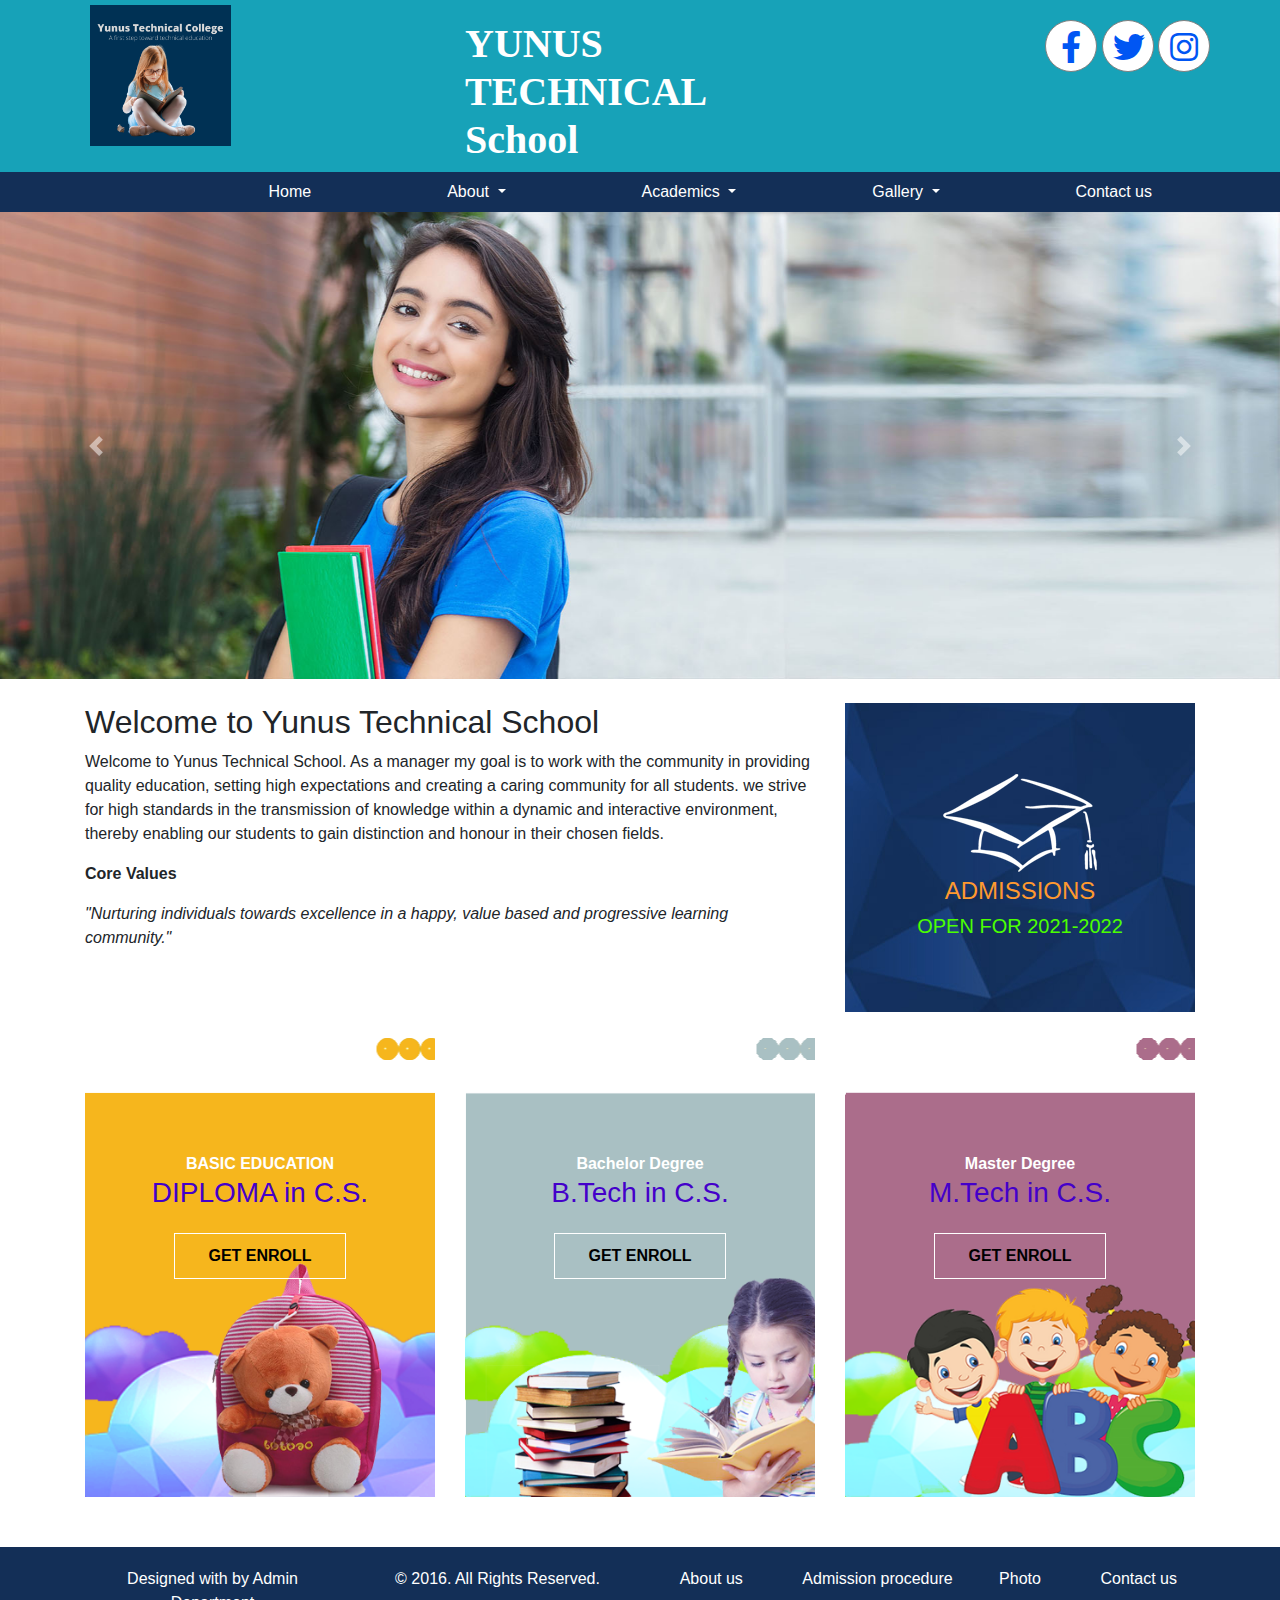
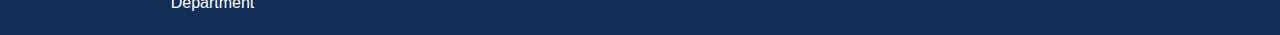
<file: index.html>
<!DOCTYPE html>
<html lang="en">
    <head>
        <title>Home: Yunus Technical School</title>
        <meta charset="utf-8">
        <meta name="viewport" content="width=device-width, initial-scale=1">
<!--css file-->
   <link href="assets/css/bootstrap.min.css" rel="stylesheet" type="text/css">
<!--   external css-->
   <link href="assets/css/style.css" rel="stylesheet" type="text/css">
<!--   fontawesome css-->
   <link href="https://cdnjs.cloudflare.com/ajax/libs/font-awesome/5.15.2/css/all.min.css" rel="stylesheet" type="text/css">
   <script src="assets/js/jquery-3.5.1.min.js"></script>
   
   
    </head>
    <body>
         <div class="container-fluid bg-info">
             <div class="container">
               <div class="row">
                   <div class="col-sm-4 col-3">
                       <img class="img-fluid logo" src="assets/images/logo.png" alt="logo image">
                   </div>
                   
                   <div class="col-sm-4 col-5">
                       <h1 class="logo-head">YUNUS TECHNICAL School</h1>
                   </div>
                   
                   <div class="col-sm-4 col-4">
                    <div class="ico-icon">
                    <a href="#"><i class="fab fa-facebook-f fa-2x"></i></a>
                    <a href="#"><i class="fab fa-twitter fa-2x "></i></a>
                    <a href="#"><i class="fab fa-instagram fa-2x "></i></a>
                     </div> 
                   </div> 
               </div>
             </div>
         </div>
         
         
<!-- strat navbar        -->
<nav id="navbar" class="navbar navbar-expand-lg navbar-light bg-theme"> 
 <a href="index.html" class="navbar-brand">
     <img class="img-fluid brand-logo" src="assets/images/logo.png" alt="logo image">
 </a>
  <button class="navbar-toggler" type="button" data-toggle="collapse" data-target="#navbarText" aria-controls="navbarText" aria-expanded="false" aria-label="Toggle navigation">
    <i class="fas fa-bars text-light"></i>
  </button>
  <div class="collapse navbar-collapse" id="navbarText">
    <ul class="navbar-nav ml-auto">
      <li class="nav-item">
        <a class="nav-link" href="index.html">Home </a>
      </li>
      <li class="nav-item dropdown">
        <a class="nav-link dropdown-toggle" href="#" id="navbarDropdown" role="button" data-toggle="dropdown" aria-haspopup="true" aria-expanded="false">
          About
        </a>
        <div class="dropdown-menu" aria-labelledby="navbarDropdown">
          <a class="dropdown-item" href="about-us.html">About Us</a>
          <a class="dropdown-item" href="mission-&-vision.html">Mission & Vision</a> 
          <a class="dropdown-item" href="principle-message.html">Principle Message</a> 
        </div>
      </li> 
      <li class="nav-item dropdown">
        <a class="nav-link dropdown-toggle" href="#" id="navbarDropdown" role="button" data-toggle="dropdown" aria-haspopup="true" aria-expanded="false">
          Academics
        </a>
        <div class="dropdown-menu" aria-labelledby="navbarDropdown">
          <a class="dropdown-item" href="admision-procedure.html">Addmission Procedure</a>
          <a class="dropdown-item" href="facilities.html">Facilities</a> 
          <a class="dropdown-item" href="our-team.html">Our Team</a> 
        </div>
      </li> 
      <li class="nav-item dropdown">
        <a class="nav-link dropdown-toggle" href="#" id="navbarDropdown" role="button" data-toggle="dropdown" aria-haspopup="true" aria-expanded="false">
          Gallery
        </a>
        <div class="dropdown-menu" aria-labelledby="navbarDropdown">
          <a class="dropdown-item" href="photos.html">Photos</a>  
        </div>
      </li> 
      <li class="nav-item">
        <a class="nav-link" href="contact-us.html">Contact us</a>
      </li>
    </ul> 
  </div>
</nav>
<!-- end strat navbar        -->   

<!--    start cauresel    -->
<div id="carouselExampleControls" class="carousel slide" data-ride="carousel">
  <div class="carousel-inner">
    <div class="carousel-item active">
      <img class="d-block w-100" src="assets/images/c1.jpg" alt="First slide">
    </div>
    <div class="carousel-item">
      <img class="d-block w-100" src="assets/images/c2.jpg" alt="Second slide">
    </div>
    <div class="carousel-item">
      <img class="d-block w-100" src="assets/images/c3.jpg" alt="Third slide">
    </div>
  </div>
  <a class="carousel-control-prev" href="#carouselExampleControls" role="button" data-slide="prev">
    <span class="carousel-control-prev-icon" aria-hidden="true"></span>
    <span class="sr-only">Previous</span>
  </a>
  <a class="carousel-control-next" href="#carouselExampleControls" role="button" data-slide="next">
    <span class="carousel-control-next-icon" aria-hidden="true"></span>
    <span class="sr-only">Next</span>
  </a>
</div>
<!--end -->

<div class="container-fluid mt-4">
  <div class="container">
    <div class="row">
        <div class="col-sm-8">
            <h2>Welcome to Yunus Technical School</h2>
            <p>Welcome to Yunus Technical School. As a manager my goal is to work with the community in providing quality education, setting high expectations and creating
               a caring community for all students. we strive for high standards in the transmission of knowledge within a dynamic and interactive environment, thereby enabling 
               our students to gain distinction and honour in their chosen fields.</p>
            <p><b>Core Values</b></p>
            <i>"Nurturing individuals towards excellence in a happy, value based and progressive learning community."</i>
        </div>
        <div class="col-sm-4">
            <div class="outer-right">
                <img class="img-fluid" src="assets/images/convocation-hat.png">
                <h4>ADMISSIONS</h4>
                <h5>OPEN FOR 2021-2022</h5>
            </div>
        </div>
    </div>
  </div>
</div>



<div class="container-fluid mt-4">
  <div class="container">
    <div class="row">
        <div class="col-sm-4"> 
        
            <marquee behavior="alternate">
               <img src="assets/images/ball_rotate1.png">
               <img src="assets/images/ball_rotate1.png">
            </marquee>
        <div class="mrq">    
               <b>BASIC EDUCATION</b>
               <h3>DIPLOMA in C.S.</h3>
               <button class="get-btn">GET ENROLL</button>
        </div>
        
        </div> 
        <div class="col-sm-4"> 
        
            <marquee behavior="alternate">
               <img src="assets/images/ball_rotate2.png">
               <img src="assets/images/ball_rotate2.png">
            </marquee>
        <div class="mrq2">    
               <b>Bachelor Degree</b>
               <h3>B.Tech in C.S.</h3>
               <button class="get-btn">GET ENROLL</button>
        </div>
        
        </div> 
        <div class="col-sm-4"> 
        
            <marquee behavior="alternate">
               <img src="assets/images/ball_rotate3.png">
               <img src="assets/images/ball_rotate3.png">
            </marquee>
        <div class="mrq3">    
               <b>Master Degree</b>
               <h3>M.Tech in C.S.</h3>
               <button class="get-btn">GET ENROLL</button>
        </div>
        
        </div> 
    </div>
  </div>
</div>

 
 
<!-- footer-->
<div class="container-fluid footer">
    <div class="container">
    <div class="row">
        <div class="col-sm-6">
           <div class="row">
               <div class="col-sm-6">
                   <span>Designed with  by Admin Department</span>
               </div>
               <div class="col-sm-6">
                    <span>© 2016. All Rights Reserved.</span>
               </div>
           </div> 
        </div>
        <div class="col-sm-6">
            
           <div class="row">
               <div class="col-sm-3">
                    <span>About us</span>
               </div>
               <div class="col-sm-4">
                    <span>Admission procedure</span>
               </div>
               <div class="col-sm-2">
                    <span>Photo</span>
               </div>
               <div class="col-sm-3">
                    <span>Contact us</span>
               </div>
           </div> 
            
        </div>
    </div>
    </div>
</div>




<!--       js file        -->
  
   <script src="assets/js/bootstrap.min.js"></script>
   <script>
        window.onscroll = function(){myFunction()};
       var navbar = document.getElementById("navbar");
       var sticky = navbar.offsetTop;
       
       
       function myFunction(){
           if(window.pageYOffset >= sticky){
               navbar.classList.add("sticky");
           }
           else{
               navbar.classList.remove("sticky");
           }
       }
        
    </script>
    </body>
</html>
</file>
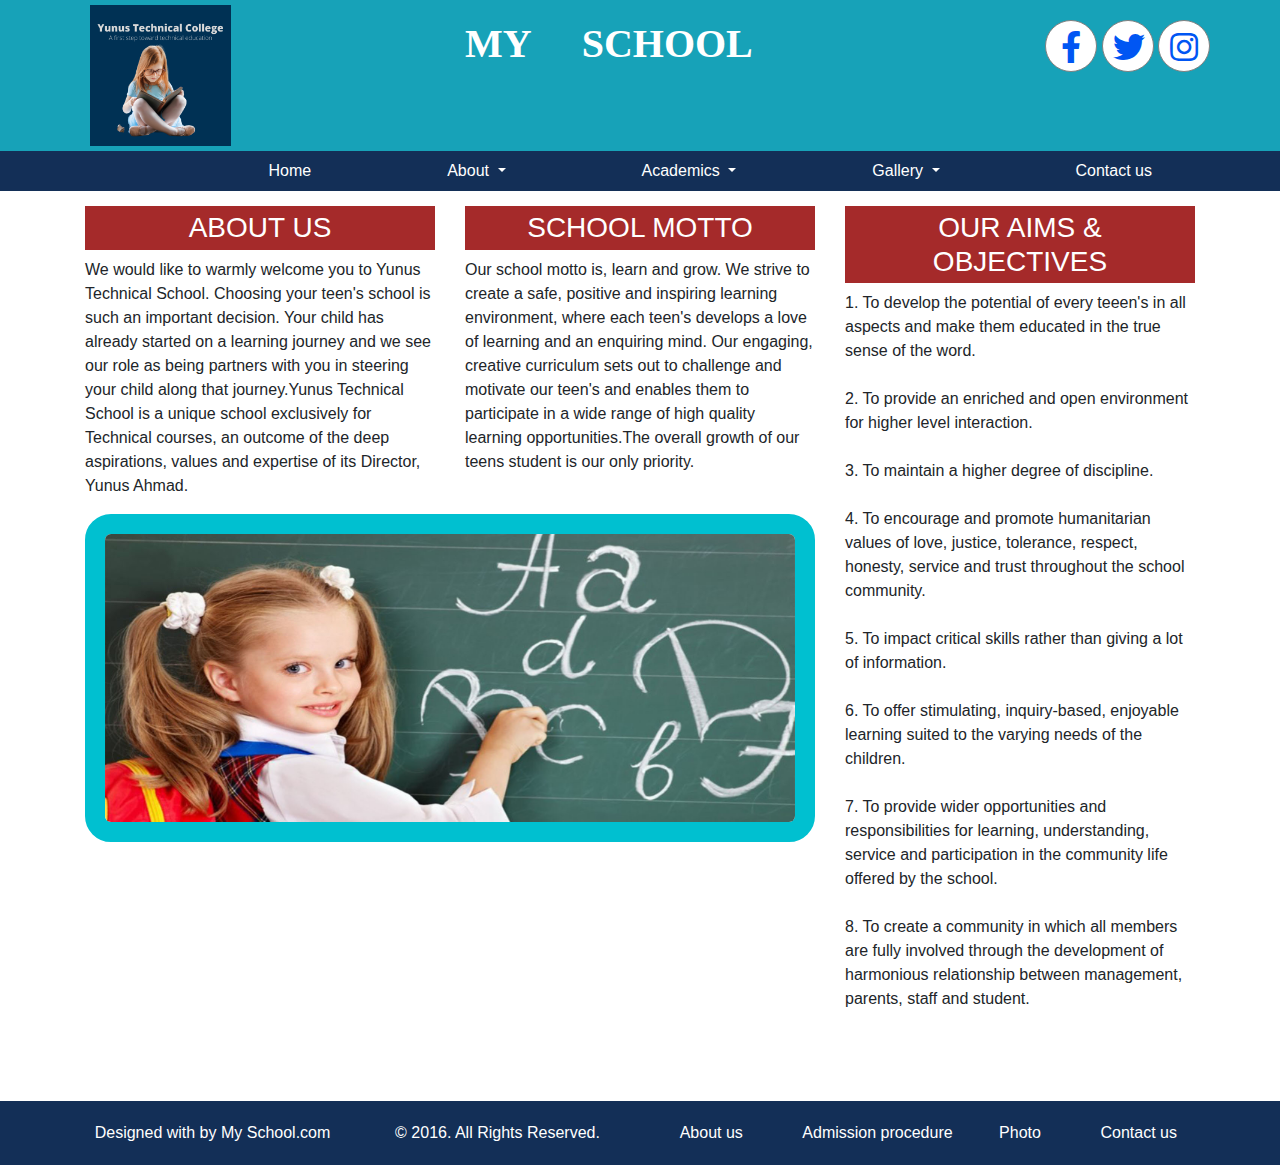
<file: about-us.html>
<!DOCTYPE html>
<html lang="en">
    <head>
        <title>Home: My School</title>
        <meta charset="utf-8">
        <meta name="viewport" content="width=device-width, initial-scale=1">
<!--css file-->
   <link href="assets/css/bootstrap.min.css" rel="stylesheet" type="text/css">
<!--   external css-->
   <link href="assets/css/style.css" rel="stylesheet" type="text/css">
<!--   fontawesome css-->
   <link href="https://cdnjs.cloudflare.com/ajax/libs/font-awesome/5.15.2/css/all.min.css" rel="stylesheet" type="text/css">
   <script src="assets/js/jquery-3.5.1.min.js"></script>
   
   
    </head>
    <body>
         <div class="container-fluid bg-info">
             <div class="container">
               <div class="row">
                   <div class="col-sm-4 col-3">
                       <img class="img-fluid logo" src="assets/images/logo.png" alt="logo image">
                   </div>
                   
                   <div class="col-sm-4 col-5">
                       <h1 class="logo-head">MY SCHOOL</h1>
                   </div>
                   
                   <div class="col-sm-4 col-4">
                    <div class="ico-icon">
                    <a href="#"><i class="fab fa-facebook-f fa-2x"></i></a>
                    <a href="#"><i class="fab fa-twitter fa-2x "></i></a>
                    <a href="#"><i class="fab fa-instagram fa-2x "></i></a>
                     </div> 
                   </div> 
               </div>
             </div>
         </div>
         
         
<!-- strat navbar        -->
<nav id="navbar" class="navbar navbar-expand-lg navbar-light bg-theme"> 
 <a href="index.html" class="navbar-brand">
     <img class="img-fluid brand-logo" src="assets/images/logo.png" alt="logo image">
 </a>
  <button class="navbar-toggler" type="button" data-toggle="collapse" data-target="#navbarText" aria-controls="navbarText" aria-expanded="false" aria-label="Toggle navigation">
    <i class="fas fa-bars text-light"></i>
  </button>
  <div class="collapse navbar-collapse" id="navbarText">
    <ul class="navbar-nav ml-auto">
      <li class="nav-item">
        <a class="nav-link" href="index.html">Home </a>
      </li>
      <li class="nav-item dropdown">
        <a class="nav-link dropdown-toggle" href="#" id="navbarDropdown" role="button" data-toggle="dropdown" aria-haspopup="true" aria-expanded="false">
          About
        </a>
        <div class="dropdown-menu" aria-labelledby="navbarDropdown">
          <a class="dropdown-item" href="about-us.html">About Us</a>
          <a class="dropdown-item" href="mission-&-vision.html">Mission & Vision</a> 
          <a class="dropdown-item" href="principle-message.html">Principle Message</a> 
        </div>
      </li> 
      <li class="nav-item dropdown">
        <a class="nav-link dropdown-toggle" href="#" id="navbarDropdown" role="button" data-toggle="dropdown" aria-haspopup="true" aria-expanded="false">
          Academics
        </a>
        <div class="dropdown-menu" aria-labelledby="navbarDropdown">
          <a class="dropdown-item" href="admision-procedure.html">Addmission Procedure</a>
          <a class="dropdown-item" href="facilities.html">Facilities</a> 
          <a class="dropdown-item" href="our-team.html">Our Team</a> 
        </div>
      </li> 
      <li class="nav-item dropdown">
        <a class="nav-link dropdown-toggle" href="#" id="navbarDropdown" role="button" data-toggle="dropdown" aria-haspopup="true" aria-expanded="false">
          Gallery
        </a>
        <div class="dropdown-menu" aria-labelledby="navbarDropdown">
          <a class="dropdown-item" href="photos.html">Photos</a>  
        </div>
      </li> 
      <li class="nav-item">
        <a class="nav-link" href="contact-us.html">Contact us</a>
      </li>
    </ul> 
  </div>
</nav>
<!-- end strat navbar        -->   

<div class="container">
	<div class="row">
		<div class="col-sm-8">
			<div class="row">
				<div class="col-sm-6">
					<h3 class="heading-about">ABOUT US</h3>
					<p>We would like to warmly welcome you to Yunus Technical School. Choosing your teen's school is such an important decision. Your child has already started on a learning journey and we see our role as being partners with you in steering your child along that journey.Yunus Technical School is a unique school exclusively for Technical courses, an outcome of the deep aspirations, values and expertise of its Director, Yunus Ahmad.</p>
				</div>
				<div class="col-sm-6">
					<h3 class="heading-about">SCHOOL MOTTO</h3>
					<p>Our school motto is, learn and grow. We strive to create a safe, positive and inspiring learning environment, where each teen's develops a love of learning and an enquiring mind. Our engaging, creative curriculum sets out to challenge and motivate our teen's and enables them to participate in a wide range of high quality learning opportunities.The overall growth of our teens student is our only priority.</p>
				</div>
			</div>
			<img class="img-fluid img-about-style" src="assets/images/1-about.jpg">
		</div>
		<div class="col-sm-4">
			<h3 class="heading-about">OUR AIMS & OBJECTIVES</h3>
			<p>1. To develop the potential of every teeen's in all aspects and make them educated in the true sense of the word.
<br><br>
2. To provide an enriched and open environment for higher level interaction.<br><br>
3. To maintain a higher degree of discipline.<br><br>

4. To encourage and promote humanitarian values of love, justice, tolerance, respect, honesty, service and trust throughout the school community.<br><br>

5. To impact critical skills rather than giving a lot of information.<br><br>

6. To offer stimulating, inquiry-based, enjoyable learning suited to the varying needs of the children.<br><br>

7. To provide wider opportunities and responsibilities for learning, understanding, service and participation in the community life offered by the school.<br><br>

8. To create a community in which all members are fully involved through the development of harmonious relationship between management, parents, staff and student.</p><br>
		</div>
	</div>
</div>
<!-- footer-->
<div class="container-fluid footer">
    <div class="container">
    <div class="row">
        <div class="col-sm-6">
           <div class="row">
               <div class="col-sm-6">
                   <span>Designed with  by My School.com</span>
               </div>
               <div class="col-sm-6">
                    <span>© 2016. All Rights Reserved.</span>
               </div>
           </div> 
        </div>
        <div class="col-sm-6">
            
           <div class="row">
               <div class="col-sm-3">
                    <span>About us</span>
               </div>
               <div class="col-sm-4">
                    <span>Admission procedure</span>
               </div>
               <div class="col-sm-2">
                    <span>Photo</span>
               </div>
               <div class="col-sm-3">
                    <span>Contact us</span>
               </div>
           </div> 
            
        </div>
    </div>
    </div>
</div>




<!--       js file        -->
  
   <script src="assets/js/bootstrap.min.js"></script>
   <script>
        window.onscroll = function(){myFunction()};
       var navbar = document.getElementById("navbar");
       var sticky = navbar.offsetTop;
       
       
       function myFunction(){
           if(window.pageYOffset >= sticky){
               navbar.classList.add("sticky");
           }
           else{
               navbar.classList.remove("sticky");
           }
       }
        
    </script>
    </body>
</html>
</file>
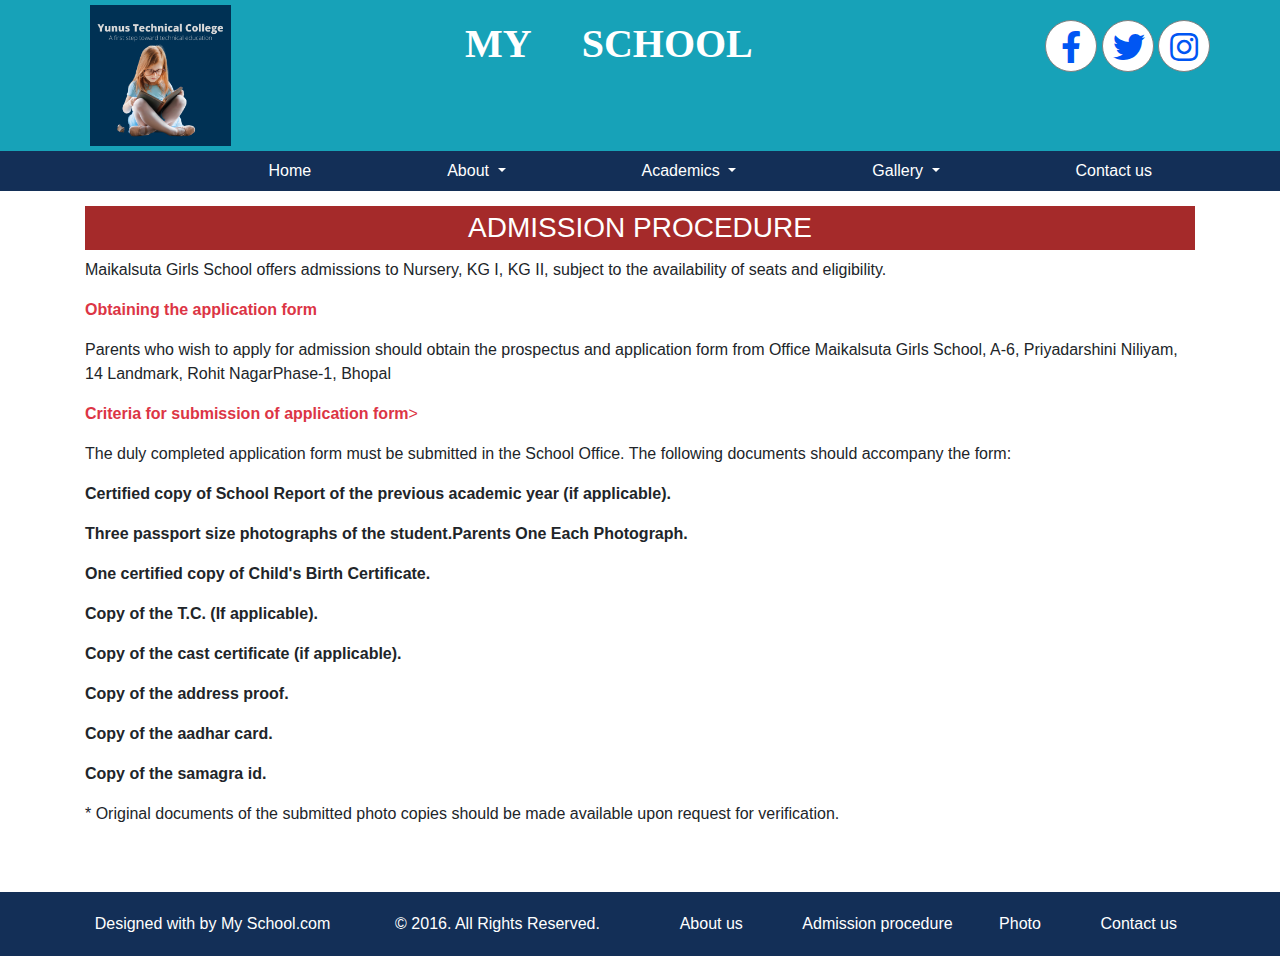
<file: admision-procedure.html>
<!DOCTYPE html>
<html lang="en">
    <head>
        <title>Home: My School</title>
        <meta charset="utf-8">
        <meta name="viewport" content="width=device-width, initial-scale=1">
<!--css file-->
   <link href="assets/css/bootstrap.min.css" rel="stylesheet" type="text/css">
<!--   external css-->
   <link href="assets/css/style.css" rel="stylesheet" type="text/css">
<!--   fontawesome css-->
   <link href="https://cdnjs.cloudflare.com/ajax/libs/font-awesome/5.15.2/css/all.min.css" rel="stylesheet" type="text/css">
   <script src="assets/js/jquery-3.5.1.min.js"></script>
   
   
    </head>
    <body>
         <div class="container-fluid bg-info">
             <div class="container">
               <div class="row">
                   <div class="col-sm-4 col-3">
                       <img class="img-fluid logo" src="assets/images/logo.png" alt="logo image">
                   </div>
                   
                   <div class="col-sm-4 col-5">
                       <h1 class="logo-head">MY SCHOOL</h1>
                   </div>
                   
                   <div class="col-sm-4 col-4">
                    <div class="ico-icon">
                    <a href="#"><i class="fab fa-facebook-f fa-2x"></i></a>
                    <a href="#"><i class="fab fa-twitter fa-2x "></i></a>
                    <a href="#"><i class="fab fa-instagram fa-2x "></i></a>
                     </div> 
                   </div> 
               </div>
             </div>
         </div>
         
         
<!-- strat navbar        -->
<nav id="navbar" class="navbar navbar-expand-lg navbar-light bg-theme"> 
 <a href="index.html" class="navbar-brand">
     <img class="img-fluid brand-logo" src="assets/images/logo.png" alt="logo image">
 </a>
  <button class="navbar-toggler" type="button" data-toggle="collapse" data-target="#navbarText" aria-controls="navbarText" aria-expanded="false" aria-label="Toggle navigation">
    <i class="fas fa-bars text-light"></i>
  </button>
  <div class="collapse navbar-collapse" id="navbarText">
    <ul class="navbar-nav ml-auto">
      <li class="nav-item">
        <a class="nav-link" href="index.html">Home </a>
      </li>
      <li class="nav-item dropdown">
        <a class="nav-link dropdown-toggle" href="#" id="navbarDropdown" role="button" data-toggle="dropdown" aria-haspopup="true" aria-expanded="false">
          About
        </a>
        <div class="dropdown-menu" aria-labelledby="navbarDropdown">
          <a class="dropdown-item" href="about-us.html">About Us</a>
          <a class="dropdown-item" href="mission-&-vision.html">Mission & Vision</a> 
          <a class="dropdown-item" href="principle-message.html">Principle Message</a> 
        </div>
      </li> 
      <li class="nav-item dropdown">
        <a class="nav-link dropdown-toggle" href="#" id="navbarDropdown" role="button" data-toggle="dropdown" aria-haspopup="true" aria-expanded="false">
          Academics
        </a>
        <div class="dropdown-menu" aria-labelledby="navbarDropdown">
          <a class="dropdown-item" href="admision-procedure.html">Addmission Procedure</a>
          <a class="dropdown-item" href="facilities.html">Facilities</a> 
          <a class="dropdown-item" href="our-team.html">Our Team</a> 
        </div>
      </li> 
      <li class="nav-item dropdown">
        <a class="nav-link dropdown-toggle" href="#" id="navbarDropdown" role="button" data-toggle="dropdown" aria-haspopup="true" aria-expanded="false">
          Gallery
        </a>
        <div class="dropdown-menu" aria-labelledby="navbarDropdown">
          <a class="dropdown-item" href="photos.html">Photos</a>  
        </div>
      </li> 
      <li class="nav-item">
        <a class="nav-link" href="contact-us.html">Contact us</a>
      </li>
    </ul> 
  </div>
</nav>
<!-- end strat navbar        -->   

<div class="container">
	<div class="row">   
				<div class="col-sm-12">
					<h3 class="heading-about">ADMISSION PROCEDURE</h3>
					<p>Maikalsuta Girls School offers admissions to Nursery, KG I, KG II, subject to the availability of seats and eligibility.</p>

<p class="text-danger"><b>Obtaining the application form</b></p>

<p>Parents who wish to apply for admission should obtain the prospectus and application form from Office Maikalsuta Girls School, A-6, Priyadarshini Niliyam, 14 Landmark, Rohit NagarPhase-1, Bhopal</p>

					<p class="text-danger"><b>Criteria for submission of application form</b>></p>

<p>The duly completed application form must be submitted in the School Office. The following documents should accompany the form:</p>


					<p><b>Certified copy of School Report of the previous academic year (if applicable).</b></p>
					<p><b>Three passport size photographs of the student.Parents One Each Photograph.</b></p>
					<p><b>One certified copy of Child's Birth Certificate.</b></p>
					<p><b>Copy of the T.C. (If applicable).</b></p>
					<p><b>Copy of the cast certificate (if applicable).</b></p>
					<p><b>Copy of the address proof.</b></p>
					<p><b>Copy of the aadhar card.</b></p>
					<p><b>Copy of the samagra id.</b></p>

<p>* Original documents of the submitted photo copies should be made available upon request for verification.
</p>
				</div>
		
	</div>
</div>
<!-- footer-->
<div class="container-fluid footer">
    <div class="container">
    <div class="row">
        <div class="col-sm-6">
           <div class="row">
               <div class="col-sm-6">
                   <span>Designed with  by My School.com</span>
               </div>
               <div class="col-sm-6">
                    <span>© 2016. All Rights Reserved.</span>
               </div>
           </div> 
        </div>
        <div class="col-sm-6">
            
           <div class="row">
               <div class="col-sm-3">
                    <span>About us</span>
               </div>
               <div class="col-sm-4">
                    <span>Admission procedure</span>
               </div>
               <div class="col-sm-2">
                    <span>Photo</span>
               </div>
               <div class="col-sm-3">
                    <span>Contact us</span>
               </div>
           </div> 
            
        </div>
    </div>
    </div>
</div>




<!--       js file        -->
  
   <script src="assets/js/bootstrap.min.js"></script>
   <script>
        window.onscroll = function(){myFunction()};
       var navbar = document.getElementById("navbar");
       var sticky = navbar.offsetTop;
       
       
       function myFunction(){
           if(window.pageYOffset >= sticky){
               navbar.classList.add("sticky");
           }
           else{
               navbar.classList.remove("sticky");
           }
       }
        
    </script>
    </body>
</html>
</file>
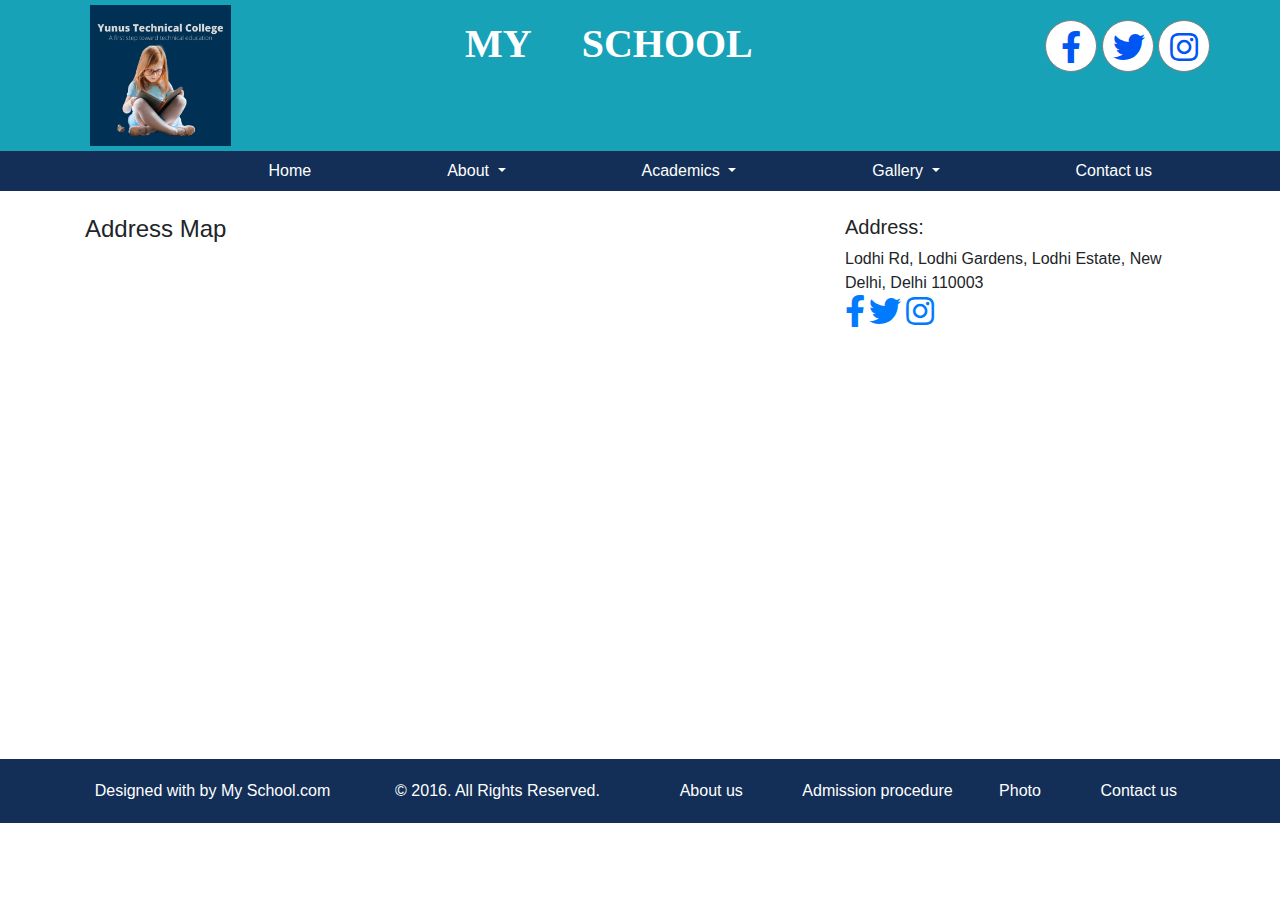
<file: contact-us.html>
<!DOCTYPE html>
<html lang="en">
    <head>
        <title>Home: My School</title>
        <meta charset="utf-8">
        <meta name="viewport" content="width=device-width, initial-scale=1">
<!--css file-->
   <link href="assets/css/bootstrap.min.css" rel="stylesheet" type="text/css">
<!--   external css-->
   <link href="assets/css/style.css" rel="stylesheet" type="text/css">
<!--   fontawesome css-->
   <link href="https://cdnjs.cloudflare.com/ajax/libs/font-awesome/5.15.2/css/all.min.css" rel="stylesheet" type="text/css">
   <script src="assets/js/jquery-3.5.1.min.js"></script>
   
   
    </head>
    <body>
         <div class="container-fluid bg-info">
             <div class="container">
               <div class="row">
                   <div class="col-sm-4 col-3">
                       <img class="img-fluid logo" src="assets/images/logo.png" alt="logo image">
                   </div>
                   
                   <div class="col-sm-4 col-5">
                       <h1 class="logo-head">MY SCHOOL</h1>
                   </div>
                   
                   <div class="col-sm-4 col-4">
                    <div class="ico-icon">
                    <a href="#"><i class="fab fa-facebook-f fa-2x"></i></a>
                    <a href="#"><i class="fab fa-twitter fa-2x "></i></a>
                    <a href="#"><i class="fab fa-instagram fa-2x "></i></a>
                     </div> 
                   </div> 
               </div>
             </div>
         </div>
         
         
<!-- strat navbar        -->
<nav id="navbar" class="navbar navbar-expand-lg navbar-light bg-theme"> 
 <a href="index.html" class="navbar-brand">
     <img class="img-fluid brand-logo" src="assets/images/logo.png" alt="logo image">
 </a>
  <button class="navbar-toggler" type="button" data-toggle="collapse" data-target="#navbarText" aria-controls="navbarText" aria-expanded="false" aria-label="Toggle navigation">
    <i class="fas fa-bars text-light"></i>
  </button>
  <div class="collapse navbar-collapse" id="navbarText">
    <ul class="navbar-nav ml-auto">
      <li class="nav-item">
        <a class="nav-link" href="index.html">Home </a>
      </li>
      <li class="nav-item dropdown">
        <a class="nav-link dropdown-toggle" href="#" id="navbarDropdown" role="button" data-toggle="dropdown" aria-haspopup="true" aria-expanded="false">
          About
        </a>
        <div class="dropdown-menu" aria-labelledby="navbarDropdown">
          <a class="dropdown-item" href="about-us.html">About Us</a>
          <a class="dropdown-item" href="mission-&-vision.html">Mission & Vision</a> 
          <a class="dropdown-item" href="principle-message.html">Principle Message</a> 
        </div>
      </li> 
      <li class="nav-item dropdown">
        <a class="nav-link dropdown-toggle" href="#" id="navbarDropdown" role="button" data-toggle="dropdown" aria-haspopup="true" aria-expanded="false">
          Academics
        </a>
        <div class="dropdown-menu" aria-labelledby="navbarDropdown">
          <a class="dropdown-item" href="admision-procedure.html">Addmission Procedure</a>
          <a class="dropdown-item" href="facilities.html">Facilities</a> 
          <a class="dropdown-item" href="our-team.html">Our Team</a> 
        </div>
      </li> 
      <li class="nav-item dropdown">
        <a class="nav-link dropdown-toggle" href="#" id="navbarDropdown" role="button" data-toggle="dropdown" aria-haspopup="true" aria-expanded="false">
          Gallery
        </a>
        <div class="dropdown-menu" aria-labelledby="navbarDropdown">
          <a class="dropdown-item" href="photos.html">Photos</a>  
        </div>
      </li> 
      <li class="nav-item">
        <a class="nav-link" href="contact-us.html">Contact us</a>
      </li>
    </ul> 
  </div>
</nav>
<!-- end strat navbar        -->   

<div class="container mt-4">
	<div class="row">  
				<div class="col-sm-8">
				<h4> Address Map</h4>
					<iframe src="https://www.google.com/maps/embed?pb=!1m18!1m12!1m3!1d28027.03336861907!2d77.21667532354111!3d28.588399730972462!2m3!1f0!2f0!3f0!3m2!1i1024!2i768!4f13.1!3m3!1m2!1s0x0%3A0x86c0764b1c0d4bea!2sLodhi%20Garden!5e0!3m2!1sen!2sin!4v1619973931124!5m2!1sen!2sin" width="600" height="450" style="border:0;" allowfullscreen="" loading="lazy"></iframe> 
				</div>
				 
				<div class="col-sm-4">
					
					<h5>Address:</h5>
				   <span>Lodhi Rd, Lodhi Gardens, Lodhi Estate, New Delhi, Delhi 110003</span><br>
					 <a href="#"><i class="fab fa-facebook-f fa-2x"></i></a>
                    <a href="#"><i class="fab fa-twitter fa-2x "></i></a>
                    <a href="#"><i class="fab fa-instagram fa-2x "></i></a>
				</div>
				
	</div>
 </div>
<!-- footer-->
<div class="container-fluid footer">
    <div class="container">
    <div class="row">
        <div class="col-sm-6">
           <div class="row">
               <div class="col-sm-6">
                   <span>Designed with  by My School.com</span>
               </div>
               <div class="col-sm-6">
                    <span>© 2016. All Rights Reserved.</span>
               </div>
           </div> 
        </div>
        <div class="col-sm-6">
            
           <div class="row">
               <div class="col-sm-3">
                    <span>About us</span>
               </div>
               <div class="col-sm-4">
                    <span>Admission procedure</span>
               </div>
               <div class="col-sm-2">
                    <span>Photo</span>
               </div>
               <div class="col-sm-3">
                    <span>Contact us</span>
               </div>
           </div> 
            
        </div>
    </div>
    </div>
</div>




<!--       js file        -->
  
   <script src="assets/js/bootstrap.min.js"></script>
   <script>
        window.onscroll = function(){myFunction()};
       var navbar = document.getElementById("navbar");
       var sticky = navbar.offsetTop;
       
       
       function myFunction(){
           if(window.pageYOffset >= sticky){
               navbar.classList.add("sticky");
           }
           else{
               navbar.classList.remove("sticky");
           }
       }
        
    </script>
    </body>
</html>
</file>
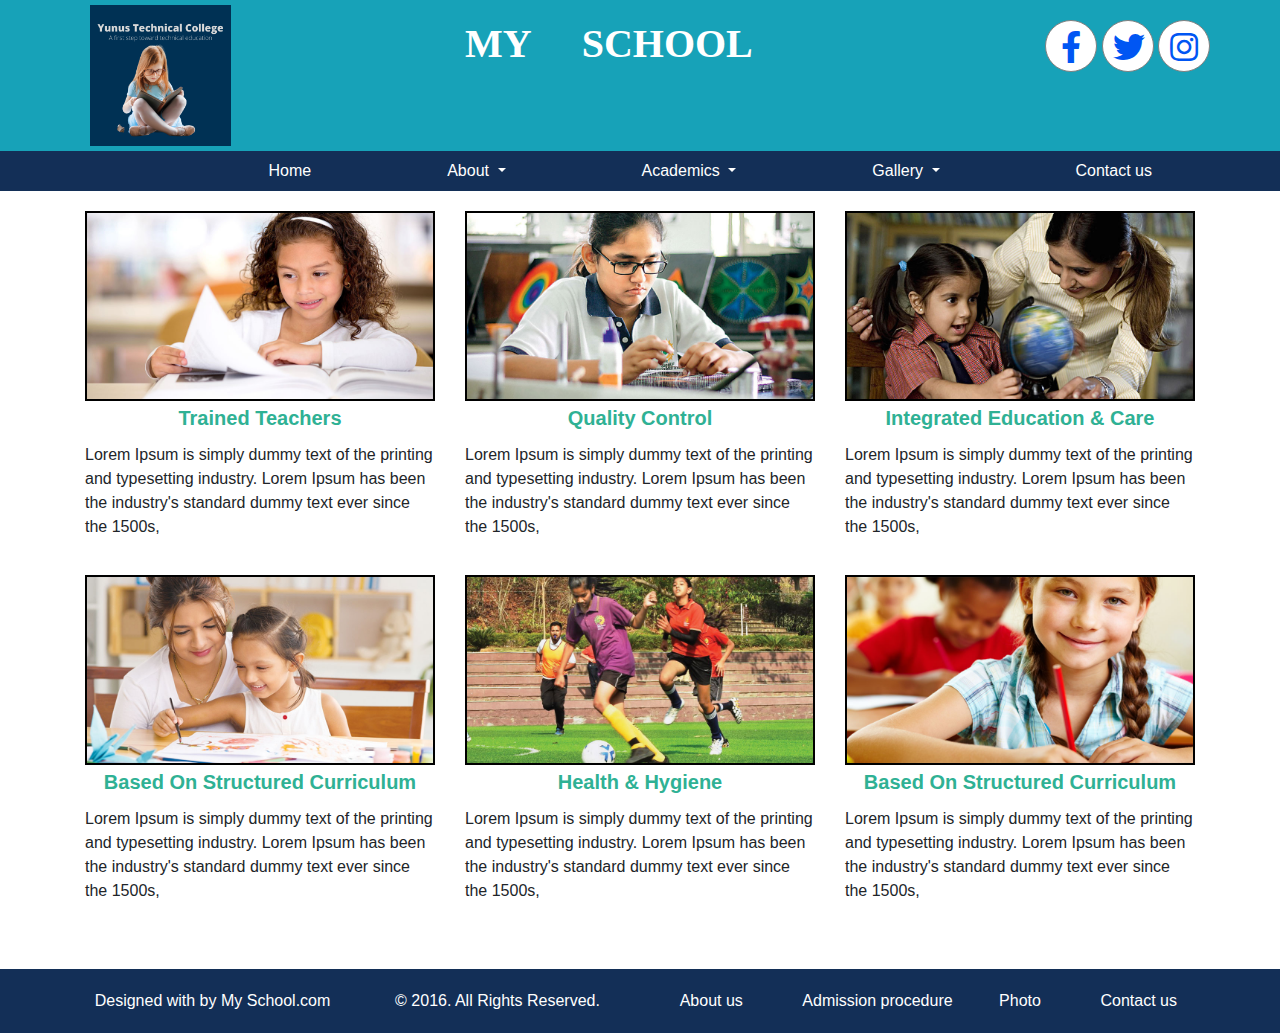
<file: facilities.html>
<!DOCTYPE html>
<html lang="en">
    <head>
        <title>Home: My School</title>
        <meta charset="utf-8">
        <meta name="viewport" content="width=device-width, initial-scale=1">
<!--css file-->
   <link href="assets/css/bootstrap.min.css" rel="stylesheet" type="text/css">
<!--   external css-->
   <link href="assets/css/style.css" rel="stylesheet" type="text/css">
<!--   fontawesome css-->
   <link href="https://cdnjs.cloudflare.com/ajax/libs/font-awesome/5.15.2/css/all.min.css" rel="stylesheet" type="text/css">
   <script src="assets/js/jquery-3.5.1.min.js"></script>
   
   
    </head>
    <body>
         <div class="container-fluid bg-info">
             <div class="container">
               <div class="row">
                   <div class="col-sm-4 col-3">
                       <img class="img-fluid logo" src="assets/images/logo.png" alt="logo image">
                   </div>
                   
                   <div class="col-sm-4 col-5">
                       <h1 class="logo-head">MY SCHOOL</h1>
                   </div>
                   
                   <div class="col-sm-4 col-4">
                    <div class="ico-icon">
                    <a href="#"><i class="fab fa-facebook-f fa-2x"></i></a>
                    <a href="#"><i class="fab fa-twitter fa-2x "></i></a>
                    <a href="#"><i class="fab fa-instagram fa-2x "></i></a>
                     </div> 
                   </div> 
               </div>
             </div>
         </div>
         
         
<!-- strat navbar        -->
<nav id="navbar" class="navbar navbar-expand-lg navbar-light bg-theme"> 
 <a href="index.html" class="navbar-brand">
     <img class="img-fluid brand-logo" src="assets/images/logo.png" alt="logo image">
 </a>
  <button class="navbar-toggler" type="button" data-toggle="collapse" data-target="#navbarText" aria-controls="navbarText" aria-expanded="false" aria-label="Toggle navigation">
    <i class="fas fa-bars text-light"></i>
  </button>
  <div class="collapse navbar-collapse" id="navbarText">
    <ul class="navbar-nav ml-auto">
      <li class="nav-item">
        <a class="nav-link" href="index.html">Home </a>
      </li>
      <li class="nav-item dropdown">
        <a class="nav-link dropdown-toggle" href="#" id="navbarDropdown" role="button" data-toggle="dropdown" aria-haspopup="true" aria-expanded="false">
          About
        </a>
        <div class="dropdown-menu" aria-labelledby="navbarDropdown">
          <a class="dropdown-item" href="about-us.html">About Us</a>
          <a class="dropdown-item" href="mission-&-vision.html">Mission & Vision</a> 
          <a class="dropdown-item" href="photos.html">Principle Message</a> 
        </div>
      </li> 
      <li class="nav-item dropdown">
        <a class="nav-link dropdown-toggle" href="#" id="navbarDropdown" role="button" data-toggle="dropdown" aria-haspopup="true" aria-expanded="false">
          Academics
        </a>
        <div class="dropdown-menu" aria-labelledby="navbarDropdown">
          <a class="dropdown-item" href="admision-procedure.html">Addmission Procedure</a>
          <a class="dropdown-item" href="facilities.html">Facilities</a> 
          <a class="dropdown-item" href="our-team.html">Our Team</a> 
        </div>
      </li> 
      <li class="nav-item dropdown">
        <a class="nav-link dropdown-toggle" href="#" id="navbarDropdown" role="button" data-toggle="dropdown" aria-haspopup="true" aria-expanded="false">
          Gallery
        </a>
        <div class="dropdown-menu" aria-labelledby="navbarDropdown">
          <a class="dropdown-item" href="photos.html">Photos</a>  
        </div>
      </li> 
      <li class="nav-item">
        <a class="nav-link" href="contact-us.html">Contact us</a>
      </li>
    </ul> 
  </div>
</nav>
<!-- end strat navbar        -->    


<div class="container">
	<div class="row">  
				<div class="col-sm-4">
					<img src="assets/images/f1.jpg" class="img-fluid f-mmg"> 
					<h5 class="heading-ff">Trained Teachers</h5>
					<p>Lorem Ipsum is simply dummy text of the printing and typesetting industry. Lorem Ipsum has been the industry's standard dummy text ever since the 1500s,</p>
				</div>
				
			<div class="col-sm-4">
					<img src="assets/images/f2.jpg" class="img-fluid f-mmg"> 
					<h5 class="heading-ff">Quality Control</h5>
					<p>Lorem Ipsum is simply dummy text of the printing and typesetting industry. Lorem Ipsum has been the industry's standard dummy text ever since the 1500s,</p>
				</div>
				
			<div class="col-sm-4">
					<img src="assets/images/f3.jpg" class="img-fluid f-mmg"> 
					<h5 class="heading-ff">Integrated Education & Care</h5>
					<p>Lorem Ipsum is simply dummy text of the printing and typesetting industry. Lorem Ipsum has been the industry's standard dummy text ever since the 1500s,</p>
				</div>
				
			<div class="col-sm-4">
					<img src="assets/images/f4.jpg" class="img-fluid f-mmg"> 
					<h5 class="heading-ff">Based On Structured Curriculum</h5>
					<p>Lorem Ipsum is simply dummy text of the printing and typesetting industry. Lorem Ipsum has been the industry's standard dummy text ever since the 1500s,</p>
				</div>
				
			<div class="col-sm-4">
					<img src="assets/images/f5.jpg" class="img-fluid f-mmg"> 
					<h5 class="heading-ff">Health & Hygiene</h5>
					<p>Lorem Ipsum is simply dummy text of the printing and typesetting industry. Lorem Ipsum has been the industry's standard dummy text ever since the 1500s,</p>
				</div>
				
			<div class="col-sm-4">
					<img src="assets/images/f6.jpg" class="img-fluid f-mmg"> 
					<h5 class="heading-ff">Based On Structured Curriculum</h5>
					<p>Lorem Ipsum is simply dummy text of the printing and typesetting industry. Lorem Ipsum has been the industry's standard dummy text ever since the 1500s,</p>
				</div>
				
		
	</div>
</div>
<!-- footer-->
<div class="container-fluid footer">
    <div class="container">
    <div class="row">
        <div class="col-sm-6">
           <div class="row">
               <div class="col-sm-6">
                   <span>Designed with  by My School.com</span>
               </div>
               <div class="col-sm-6">
                    <span>© 2016. All Rights Reserved.</span>
               </div>
           </div> 
        </div>
        <div class="col-sm-6">
            
           <div class="row">
               <div class="col-sm-3">
                    <span>About us</span>
               </div>
               <div class="col-sm-4">
                    <span>Admission procedure</span>
               </div>
               <div class="col-sm-2">
                    <span>Photo</span>
               </div>
               <div class="col-sm-3">
                    <span>Contact us</span>
               </div>
           </div> 
            
        </div>
    </div>
    </div>
</div>




<!--       js file        -->
  
   <script src="assets/js/bootstrap.min.js"></script>
   <script>
        window.onscroll = function(){myFunction()};
       var navbar = document.getElementById("navbar");
       var sticky = navbar.offsetTop;
       
       
       function myFunction(){
           if(window.pageYOffset >= sticky){
               navbar.classList.add("sticky");
           }
           else{
               navbar.classList.remove("sticky");
           }
       }
        
    </script>
    </body>
</html>
</file>
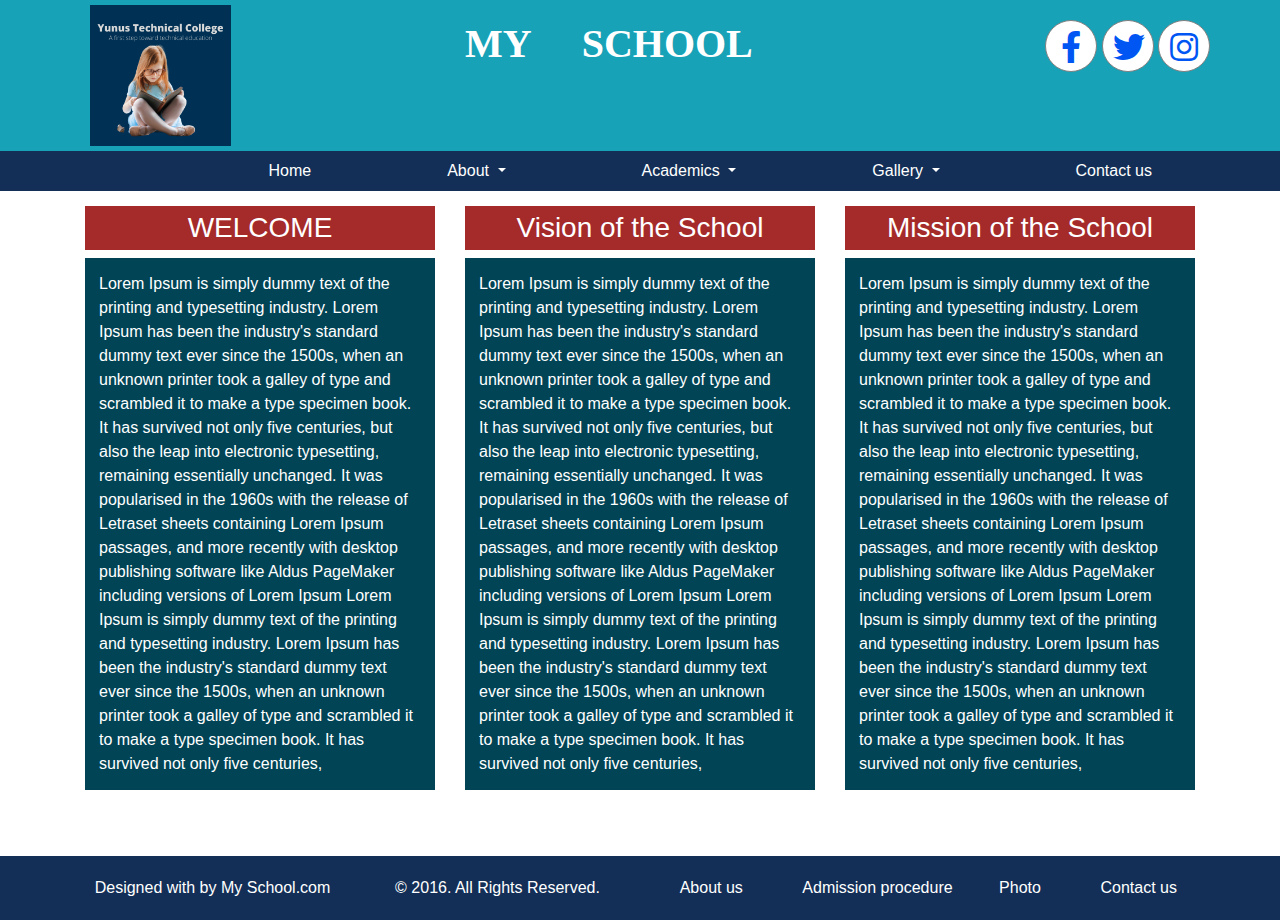
<file: mission-&-vision.html>
<!DOCTYPE html>
<html lang="en">
    <head>
        <title>Home: My School</title>
        <meta charset="utf-8">
        <meta name="viewport" content="width=device-width, initial-scale=1">
<!--css file-->
   <link href="assets/css/bootstrap.min.css" rel="stylesheet" type="text/css">
<!--   external css-->
   <link href="assets/css/style.css" rel="stylesheet" type="text/css">
<!--   fontawesome css-->
   <link href="https://cdnjs.cloudflare.com/ajax/libs/font-awesome/5.15.2/css/all.min.css" rel="stylesheet" type="text/css">
   <script src="assets/js/jquery-3.5.1.min.js"></script>
   
   
    </head>
    <body>
         <div class="container-fluid bg-info">
             <div class="container">
               <div class="row">
                   <div class="col-sm-4 col-3">
                       <img class="img-fluid logo" src="assets/images/logo.png" alt="logo image">
                   </div>
                   
                   <div class="col-sm-4 col-5">
                       <h1 class="logo-head">MY SCHOOL</h1>
                   </div>
                   
                   <div class="col-sm-4 col-4">
                    <div class="ico-icon">
                    <a href="#"><i class="fab fa-facebook-f fa-2x"></i></a>
                    <a href="#"><i class="fab fa-twitter fa-2x "></i></a>
                    <a href="#"><i class="fab fa-instagram fa-2x "></i></a>
                     </div> 
                   </div> 
               </div>
             </div>
         </div>
         
         
<!-- strat navbar        -->
<nav id="navbar" class="navbar navbar-expand-lg navbar-light bg-theme"> 
 <a href="index.html" class="navbar-brand">
     <img class="img-fluid brand-logo" src="assets/images/logo.png" alt="logo image">
 </a>
  <button class="navbar-toggler" type="button" data-toggle="collapse" data-target="#navbarText" aria-controls="navbarText" aria-expanded="false" aria-label="Toggle navigation">
    <i class="fas fa-bars text-light"></i>
  </button>
  <div class="collapse navbar-collapse" id="navbarText">
    <ul class="navbar-nav ml-auto">
      <li class="nav-item">
        <a class="nav-link" href="index.html">Home </a>
      </li>
      <li class="nav-item dropdown">
        <a class="nav-link dropdown-toggle" href="#" id="navbarDropdown" role="button" data-toggle="dropdown" aria-haspopup="true" aria-expanded="false">
          About
        </a>
        <div class="dropdown-menu" aria-labelledby="navbarDropdown">
          <a class="dropdown-item" href="about-us.html">About Us</a>
          <a class="dropdown-item" href="mission-&-vision.html">Mission & Vision</a> 
          <a class="dropdown-item" href="principle-message.html">Principle Message</a> 
        </div>
      </li> 
      <li class="nav-item dropdown">
        <a class="nav-link dropdown-toggle" href="#" id="navbarDropdown" role="button" data-toggle="dropdown" aria-haspopup="true" aria-expanded="false">
          Academics
        </a>
        <div class="dropdown-menu" aria-labelledby="navbarDropdown">
          <a class="dropdown-item" href="admision-procedure.html">Addmission Procedure</a>
          <a class="dropdown-item" href="facilities.html">Facilities</a> 
          <a class="dropdown-item" href="our-team.html">Our Team</a> 
        </div>
      </li> 
      <li class="nav-item dropdown">
        <a class="nav-link dropdown-toggle" href="#" id="navbarDropdown" role="button" data-toggle="dropdown" aria-haspopup="true" aria-expanded="false">
          Gallery
        </a>
        <div class="dropdown-menu" aria-labelledby="navbarDropdown">
          <a class="dropdown-item" href="photos.html">Photos</a>  
        </div>
      </li> 
      <li class="nav-item">
        <a class="nav-link" href="contact-us.html">Contact us</a>
      </li>
    </ul> 
  </div>
</nav>
<!-- end strat navbar        -->   


<div class="container">
	<div class="row">  
				<div class="col-sm-4">
					<h3 class="heading-about">WELCOME</h3>
					<p class="text-mission-vission">Lorem Ipsum is simply dummy text of the printing and typesetting industry. Lorem Ipsum has been the industry's standard dummy text ever since the 1500s, when an unknown printer took a galley of type and scrambled it to make a type specimen book. It has survived not only five centuries, but also the leap into electronic typesetting, remaining essentially unchanged. It was popularised in the 1960s with the release of Letraset sheets containing Lorem Ipsum passages, and more recently with desktop publishing software like Aldus PageMaker including versions of Lorem Ipsum Lorem Ipsum is simply dummy text of the printing and typesetting industry. Lorem Ipsum has been the industry's standard dummy text ever since the 1500s, when an unknown printer took a galley of type and scrambled it to make a type specimen book. It has survived not only five centuries,</p>
				</div>
				<div class="col-sm-4">
					<h3 class="heading-about">Vision of the School</h3>
					<p class="text-mission-vission">Lorem Ipsum is simply dummy text of the printing and typesetting industry. Lorem Ipsum has been the industry's standard dummy text ever since the 1500s, when an unknown printer took a galley of type and scrambled it to make a type specimen book. It has survived not only five centuries, but also the leap into electronic typesetting, remaining essentially unchanged. It was popularised in the 1960s with the release of Letraset sheets containing Lorem Ipsum passages, and more recently with desktop publishing software like Aldus PageMaker including versions of Lorem Ipsum Lorem Ipsum is simply dummy text of the printing and typesetting industry. Lorem Ipsum has been the industry's standard dummy text ever since the 1500s, when an unknown printer took a galley of type and scrambled it to make a type specimen book. It has survived not only five centuries,</p>
				</div> 
		       <div class="col-sm-4">
			<h3 class="heading-about">Mission of the School</h3>
			<p class="text-mission-vission">Lorem Ipsum is simply dummy text of the printing and typesetting industry. Lorem Ipsum has been the industry's standard dummy text ever since the 1500s, when an unknown printer took a galley of type and scrambled it to make a type specimen book. It has survived not only five centuries, but also the leap into electronic typesetting, remaining essentially unchanged. It was popularised in the 1960s with the release of Letraset sheets containing Lorem Ipsum passages, and more recently with desktop publishing software like Aldus PageMaker including versions of Lorem Ipsum Lorem Ipsum is simply dummy text of the printing and typesetting industry. Lorem Ipsum has been the industry's standard dummy text ever since the 1500s, when an unknown printer took a galley of type and scrambled it to make a type specimen book. It has survived not only five centuries,</p> 
		</div>
	</div>
</div>
<!-- footer-->
<div class="container-fluid footer">
    <div class="container">
    <div class="row">
        <div class="col-sm-6">
           <div class="row">
               <div class="col-sm-6">
                   <span>Designed with  by My School.com</span>
               </div>
               <div class="col-sm-6">
                    <span>© 2016. All Rights Reserved.</span>
               </div>
           </div> 
        </div>
        <div class="col-sm-6">
            
           <div class="row">
               <div class="col-sm-3">
                    <span>About us</span>
               </div>
               <div class="col-sm-4">
                    <span>Admission procedure</span>
               </div>
               <div class="col-sm-2">
                    <span>Photo</span>
               </div>
               <div class="col-sm-3">
                    <span>Contact us</span>
               </div>
           </div> 
            
        </div>
    </div>
    </div>
</div>




<!--       js file        -->
  
   <script src="assets/js/bootstrap.min.js"></script>
   <script>
        window.onscroll = function(){myFunction()};
       var navbar = document.getElementById("navbar");
       var sticky = navbar.offsetTop;
       
       
       function myFunction(){
           if(window.pageYOffset >= sticky){
               navbar.classList.add("sticky");
           }
           else{
               navbar.classList.remove("sticky");
           }
       }
        
    </script>
    </body>
</html>
</file>
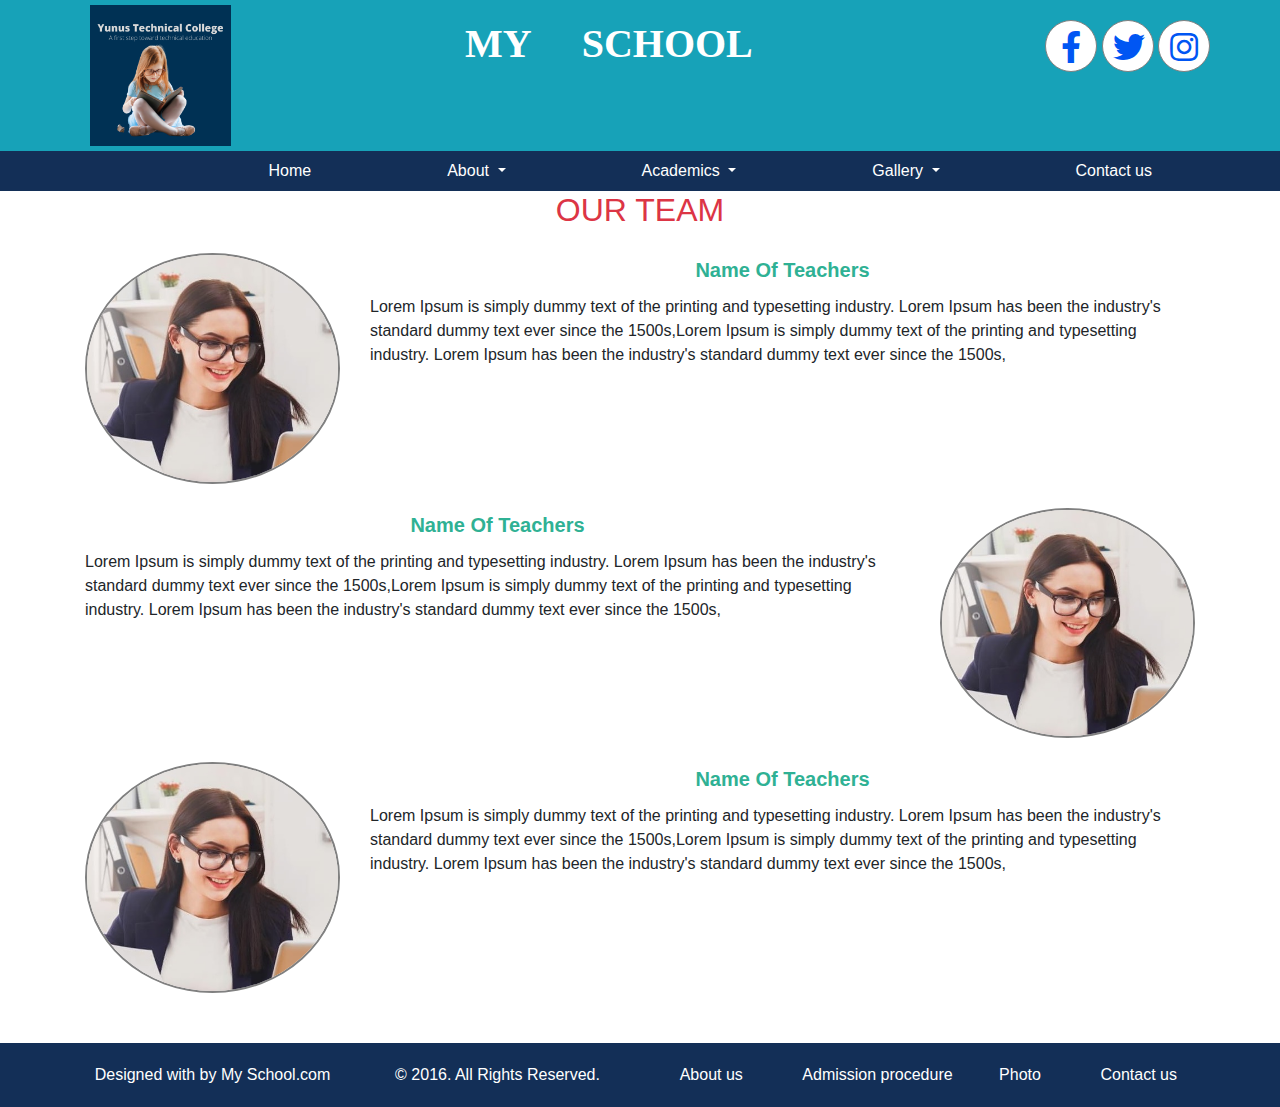
<file: our-team.html>
<!DOCTYPE html>
<html lang="en">
    <head>
        <title>Home: My School</title>
        <meta charset="utf-8">
        <meta name="viewport" content="width=device-width, initial-scale=1">
<!--css file-->
   <link href="assets/css/bootstrap.min.css" rel="stylesheet" type="text/css">
<!--   external css-->
   <link href="assets/css/style.css" rel="stylesheet" type="text/css">
<!--   fontawesome css-->
   <link href="https://cdnjs.cloudflare.com/ajax/libs/font-awesome/5.15.2/css/all.min.css" rel="stylesheet" type="text/css">
   <script src="assets/js/jquery-3.5.1.min.js"></script>
   
   
    </head>
    <body>
         <div class="container-fluid bg-info">
             <div class="container">
               <div class="row">
                   <div class="col-sm-4 col-3">
                       <img class="img-fluid logo" src="assets/images/logo.png" alt="logo image">
                   </div>
                   
                   <div class="col-sm-4 col-5">
                       <h1 class="logo-head">MY SCHOOL</h1>
                   </div>
                   
                   <div class="col-sm-4 col-4">
                    <div class="ico-icon">
                    <a href="#"><i class="fab fa-facebook-f fa-2x"></i></a>
                    <a href="#"><i class="fab fa-twitter fa-2x "></i></a>
                    <a href="#"><i class="fab fa-instagram fa-2x "></i></a>
                     </div> 
                   </div> 
               </div>
             </div>
         </div>
         
         
<!-- strat navbar        -->
<nav id="navbar" class="navbar navbar-expand-lg navbar-light bg-theme"> 
 <a href="index.html" class="navbar-brand">
     <img class="img-fluid brand-logo" src="assets/images/logo.png" alt="logo image">
 </a>
  <button class="navbar-toggler" type="button" data-toggle="collapse" data-target="#navbarText" aria-controls="navbarText" aria-expanded="false" aria-label="Toggle navigation">
    <i class="fas fa-bars text-light"></i>
  </button>
  <div class="collapse navbar-collapse" id="navbarText">
    <ul class="navbar-nav ml-auto">
      <li class="nav-item">
        <a class="nav-link" href="index.html">Home </a>
      </li>
      <li class="nav-item dropdown">
        <a class="nav-link dropdown-toggle" href="#" id="navbarDropdown" role="button" data-toggle="dropdown" aria-haspopup="true" aria-expanded="false">
          About
        </a>
        <div class="dropdown-menu" aria-labelledby="navbarDropdown">
          <a class="dropdown-item" href="about-us.html">About Us</a>
          <a class="dropdown-item" href="mission-&-vision.html">Mission & Vision</a> 
          <a class="dropdown-item" href="principle-message.html">Principle Message</a> 
        </div>
      </li> 
      <li class="nav-item dropdown">
        <a class="nav-link dropdown-toggle" href="#" id="navbarDropdown" role="button" data-toggle="dropdown" aria-haspopup="true" aria-expanded="false">
          Academics
        </a>
        <div class="dropdown-menu" aria-labelledby="navbarDropdown">
          <a class="dropdown-item" href="admision-procedure.html">Addmission Procedure</a>
          <a class="dropdown-item" href="facilities.html">Facilities</a> 
          <a class="dropdown-item" href="our-team.html">Our Team</a> 
        </div>
      </li> 
      <li class="nav-item dropdown">
        <a class="nav-link dropdown-toggle" href="#" id="navbarDropdown" role="button" data-toggle="dropdown" aria-haspopup="true" aria-expanded="false">
          Gallery
        </a>
        <div class="dropdown-menu" aria-labelledby="navbarDropdown">
          <a class="dropdown-item" href="photos.html">Photos</a>  
        </div>
      </li> 
      <li class="nav-item">
        <a class="nav-link" href="contact-us.html">Contact us</a>
      </li>
    </ul> 
  </div>
</nav>
<!-- end strat navbar        -->   

<div class="container">
<h2 class="text-center text-danger">OUR TEAM</h2>
	      <div class="row mt-4">  
				<div class="col-sm-3">
					<img src="assets/images/teachers.jpg" class="img-fluid techers-img"> 
		          </div>
				<div class="col-sm-9">
					<h5 class="heading-ff">Name Of Teachers</h5>
					<p>Lorem Ipsum is simply dummy text of the printing and typesetting industry. Lorem Ipsum has been the industry's standard dummy text ever since the 1500s,Lorem Ipsum is simply dummy text of the printing and typesetting industry. Lorem Ipsum has been the industry's standard dummy text ever since the 1500s,</p>
				</div>
				 
	         </div>
	         
	           <div class="row  mt-4">  
				<div class="col-sm-9">
					<h5 class="heading-ff">Name Of Teachers</h5>
					<p>Lorem Ipsum is simply dummy text of the printing and typesetting industry. Lorem Ipsum has been the industry's standard dummy text ever since the 1500s,Lorem Ipsum is simply dummy text of the printing and typesetting industry. Lorem Ipsum has been the industry's standard dummy text ever since the 1500s,</p>
				</div>
				 
				<div class="col-sm-3">
					<img src="assets/images/teachers.jpg" class="img-fluid techers-img"> 
		          </div>
	         </div>
	         
	           <div class="row  mt-4">  
				<div class="col-sm-3">
					<img src="assets/images/teachers.jpg" class="img-fluid techers-img"> 
		          </div>
				<div class="col-sm-9">
					<h5 class="heading-ff">Name Of Teachers</h5>
					<p>Lorem Ipsum is simply dummy text of the printing and typesetting industry. Lorem Ipsum has been the industry's standard dummy text ever since the 1500s,Lorem Ipsum is simply dummy text of the printing and typesetting industry. Lorem Ipsum has been the industry's standard dummy text ever since the 1500s,</p>
				</div>
				 
	         </div>
	         
	         
</div>
<!-- footer-->
<div class="container-fluid footer">
    <div class="container">
    <div class="row">
        <div class="col-sm-6">
           <div class="row">
               <div class="col-sm-6">
                   <span>Designed with  by My School.com</span>
               </div>
               <div class="col-sm-6">
                    <span>© 2016. All Rights Reserved.</span>
               </div>
           </div> 
        </div>
        <div class="col-sm-6">
            
           <div class="row">
               <div class="col-sm-3">
                    <span>About us</span>
               </div>
               <div class="col-sm-4">
                    <span>Admission procedure</span>
               </div>
               <div class="col-sm-2">
                    <span>Photo</span>
               </div>
               <div class="col-sm-3">
                    <span>Contact us</span>
               </div>
           </div> 
            
        </div>
    </div>
    </div>
</div>




<!--       js file        -->
  
   <script src="assets/js/bootstrap.min.js"></script>
   <script>
        window.onscroll = function(){myFunction()};
       var navbar = document.getElementById("navbar");
       var sticky = navbar.offsetTop;
       
       
       function myFunction(){
           if(window.pageYOffset >= sticky){
               navbar.classList.add("sticky");
           }
           else{
               navbar.classList.remove("sticky");
           }
       }
        
    </script>
    </body>
</html>
</file>
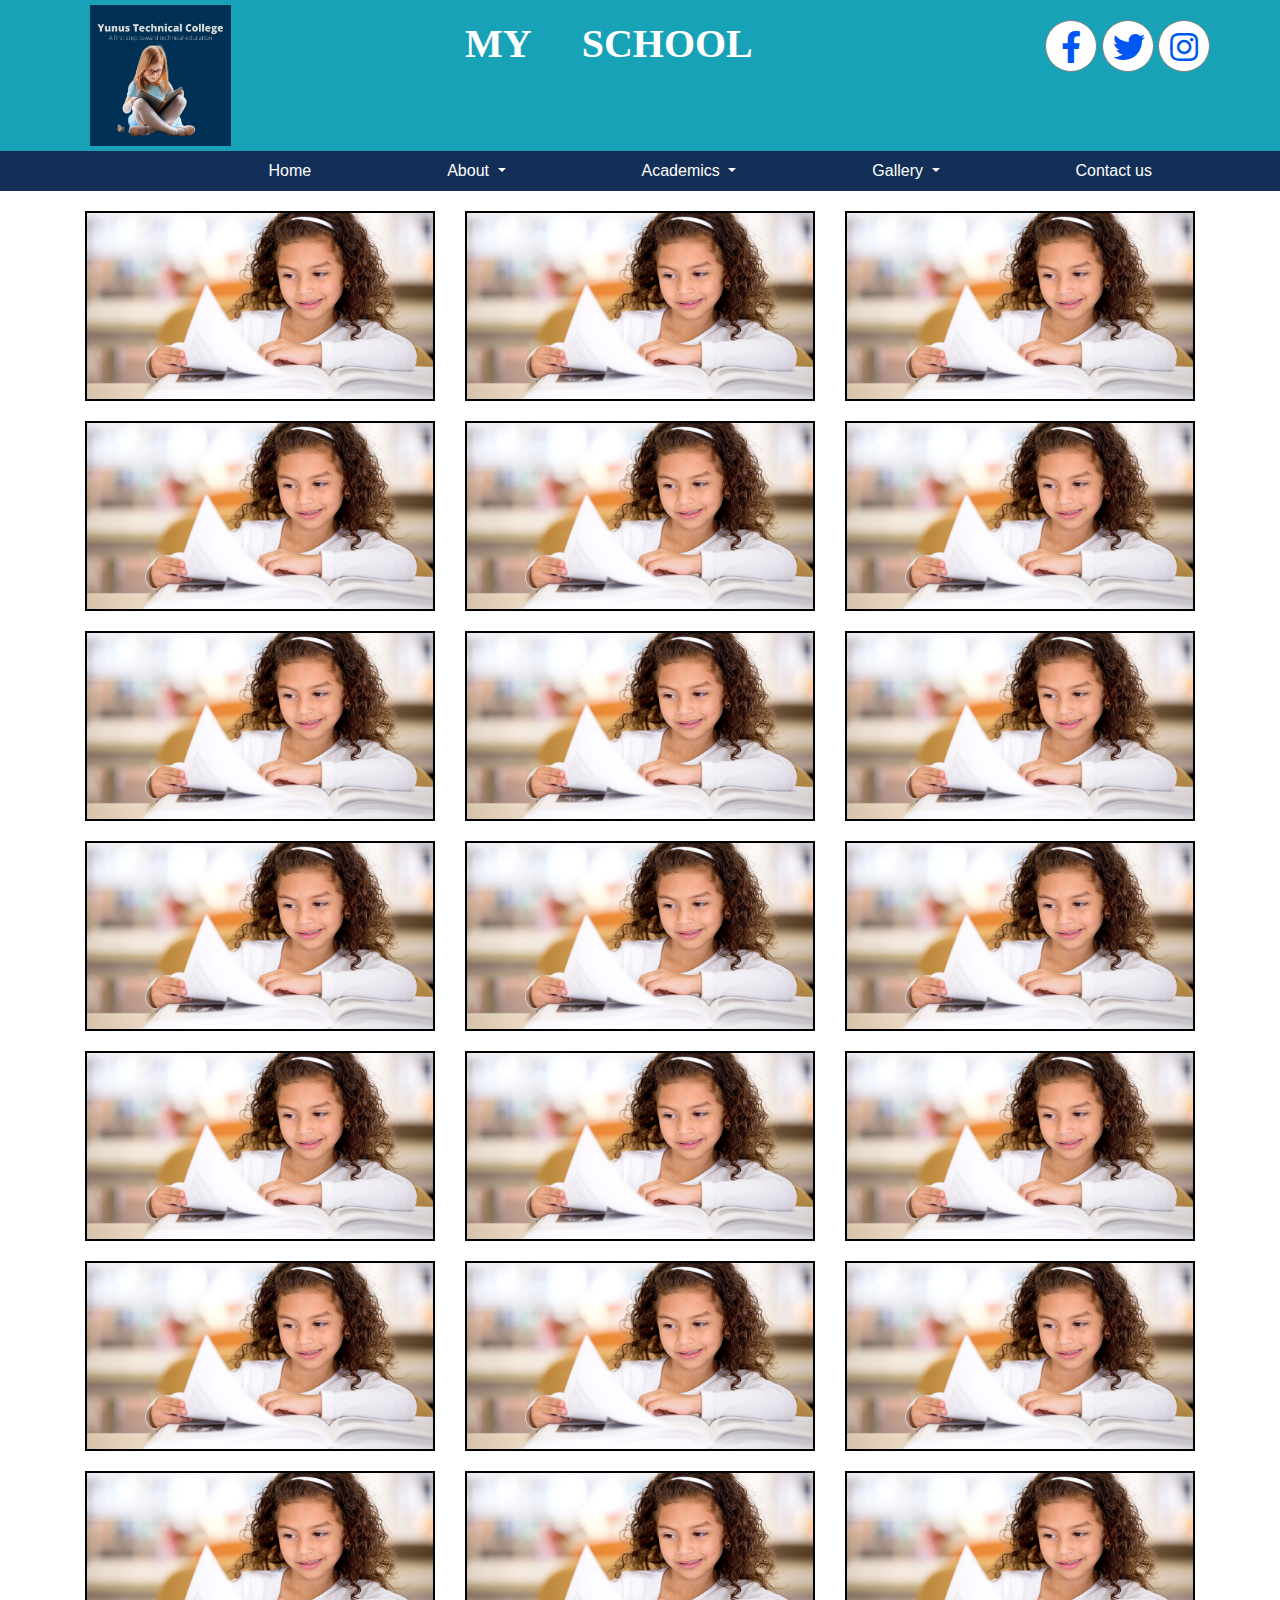
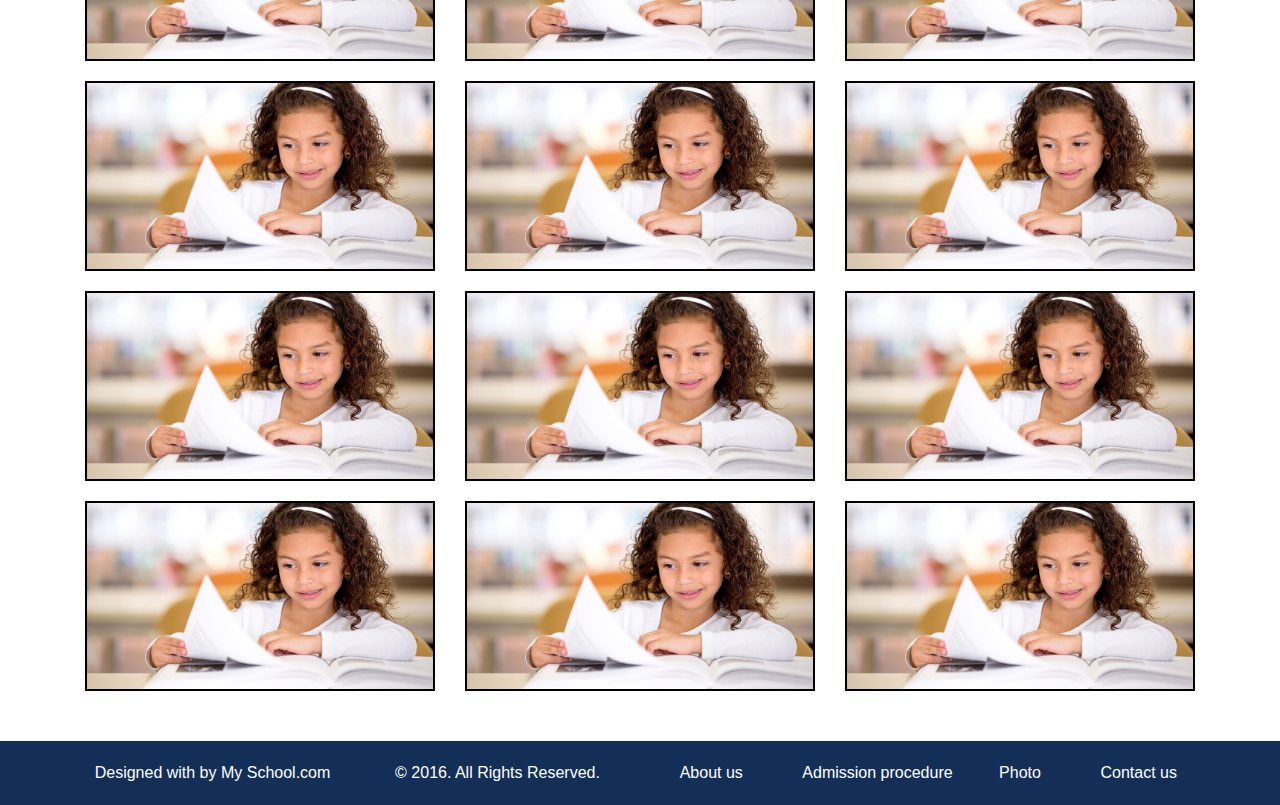
<file: photos.html>
<!DOCTYPE html>
<html lang="en">
    <head>
        <title>Home: My School</title>
        <meta charset="utf-8">
        <meta name="viewport" content="width=device-width, initial-scale=1">
<!--css file-->
   <link href="assets/css/bootstrap.min.css" rel="stylesheet" type="text/css">
<!--   external css-->
   <link href="assets/css/style.css" rel="stylesheet" type="text/css">
<!--   fontawesome css-->
   <link href="https://cdnjs.cloudflare.com/ajax/libs/font-awesome/5.15.2/css/all.min.css" rel="stylesheet" type="text/css">
   <script src="assets/js/jquery-3.5.1.min.js"></script>
   
   
    </head>
    <body>
         <div class="container-fluid bg-info">
             <div class="container">
               <div class="row">
                   <div class="col-sm-4 col-3">
                       <img class="img-fluid logo" src="assets/images/logo.png" alt="logo image">
                   </div>
                   
                   <div class="col-sm-4 col-5">
                       <h1 class="logo-head">MY SCHOOL</h1>
                   </div>
                   
                   <div class="col-sm-4 col-4">
                    <div class="ico-icon">
                    <a href="#"><i class="fab fa-facebook-f fa-2x"></i></a>
                    <a href="#"><i class="fab fa-twitter fa-2x "></i></a>
                    <a href="#"><i class="fab fa-instagram fa-2x "></i></a>
                     </div> 
                   </div> 
               </div>
             </div>
         </div>
         
         
<!-- strat navbar        -->
<nav id="navbar" class="navbar navbar-expand-lg navbar-light bg-theme"> 
 <a href="index.html" class="navbar-brand">
     <img class="img-fluid brand-logo" src="assets/images/logo.png" alt="logo image">
 </a>
  <button class="navbar-toggler" type="button" data-toggle="collapse" data-target="#navbarText" aria-controls="navbarText" aria-expanded="false" aria-label="Toggle navigation">
    <i class="fas fa-bars text-light"></i>
  </button>
  <div class="collapse navbar-collapse" id="navbarText">
    <ul class="navbar-nav ml-auto">
      <li class="nav-item">
        <a class="nav-link" href="index.html">Home </a>
      </li>
      <li class="nav-item dropdown">
        <a class="nav-link dropdown-toggle" href="#" id="navbarDropdown" role="button" data-toggle="dropdown" aria-haspopup="true" aria-expanded="false">
          About
        </a>
        <div class="dropdown-menu" aria-labelledby="navbarDropdown">
          <a class="dropdown-item" href="about-us.html">About Us</a>
          <a class="dropdown-item" href="mission-&-vision.html">Mission & Vision</a> 
          <a class="dropdown-item" href="principle-message.html">Principle Message</a> 
        </div>
      </li> 
      <li class="nav-item dropdown">
        <a class="nav-link dropdown-toggle" href="#" id="navbarDropdown" role="button" data-toggle="dropdown" aria-haspopup="true" aria-expanded="false">
          Academics
        </a>
        <div class="dropdown-menu" aria-labelledby="navbarDropdown">
          <a class="dropdown-item" href="admision-procedure.html">Addmission Procedure</a>
          <a class="dropdown-item" href="facilities.html">Facilities</a> 
          <a class="dropdown-item" href="our-team.html">Our Team</a> 
        </div>
      </li> 
      <li class="nav-item dropdown">
        <a class="nav-link dropdown-toggle" href="#" id="navbarDropdown" role="button" data-toggle="dropdown" aria-haspopup="true" aria-expanded="false">
          Gallery
        </a>
        <div class="dropdown-menu" aria-labelledby="navbarDropdown">
          <a class="dropdown-item" href="photos.html">Photos</a>  
        </div>
      </li> 
      <li class="nav-item">
        <a class="nav-link" href="contact-us.html">Contact us</a>
      </li>
    </ul> 
  </div>
</nav>
<!-- end strat navbar        -->   

<div class="container">
	<div class="row">  
				<div class="col-sm-4">
					<a href="assets/images/f1.jpg"><img src="assets/images/f1.jpg" class="img-fluid f-mmg"> </a>  
				</div>
			 <div class="col-sm-4">
					<a href="assets/images/f1.jpg"><img src="assets/images/f1.jpg" class="img-fluid f-mmg"> </a>  
				</div>
			 <div class="col-sm-4">
					<a href="assets/images/f1.jpg"><img src="assets/images/f1.jpg" class="img-fluid f-mmg"> </a>  
				</div>
			 <div class="col-sm-4">
					<a href="assets/images/f1.jpg"><img src="assets/images/f1.jpg" class="img-fluid f-mmg"> </a>  
				</div>
			 <div class="col-sm-4">
					<a href="assets/images/f1.jpg"><img src="assets/images/f1.jpg" class="img-fluid f-mmg"> </a>  
				</div>
			 <div class="col-sm-4">
					<a href="assets/images/f1.jpg"><img src="assets/images/f1.jpg" class="img-fluid f-mmg"> </a>  
				</div>
			 <div class="col-sm-4">
					<a href="assets/images/f1.jpg"><img src="assets/images/f1.jpg" class="img-fluid f-mmg"> </a>  
				</div>
			 <div class="col-sm-4">
					<a href="assets/images/f1.jpg"><img src="assets/images/f1.jpg" class="img-fluid f-mmg"> </a>  
				</div>
			 <div class="col-sm-4">
					<a href="assets/images/f1.jpg"><img src="assets/images/f1.jpg" class="img-fluid f-mmg"> </a>  
				</div>
			 <div class="col-sm-4">
					<a href="assets/images/f1.jpg"><img src="assets/images/f1.jpg" class="img-fluid f-mmg"> </a>  
				</div>
			 <div class="col-sm-4">
					<a href="assets/images/f1.jpg"><img src="assets/images/f1.jpg" class="img-fluid f-mmg"> </a>  
				</div>
			 <div class="col-sm-4">
					<a href="assets/images/f1.jpg"><img src="assets/images/f1.jpg" class="img-fluid f-mmg"> </a>  
				</div>
			 <div class="col-sm-4">
					<a href="assets/images/f1.jpg"><img src="assets/images/f1.jpg" class="img-fluid f-mmg"> </a>  
				</div>
			 <div class="col-sm-4">
					<a href="assets/images/f1.jpg"><img src="assets/images/f1.jpg" class="img-fluid f-mmg"> </a>  
				</div>
			 <div class="col-sm-4">
					<a href="assets/images/f1.jpg"><img src="assets/images/f1.jpg" class="img-fluid f-mmg"> </a>  
				</div>
			 <div class="col-sm-4">
					<a href="assets/images/f1.jpg"><img src="assets/images/f1.jpg" class="img-fluid f-mmg"> </a>  
				</div>
			 <div class="col-sm-4">
					<a href="assets/images/f1.jpg"><img src="assets/images/f1.jpg" class="img-fluid f-mmg"> </a>  
				</div>
			 <div class="col-sm-4">
					<a href="assets/images/f1.jpg"><img src="assets/images/f1.jpg" class="img-fluid f-mmg"> </a>  
				</div>
			 <div class="col-sm-4">
					<a href="assets/images/f1.jpg"><img src="assets/images/f1.jpg" class="img-fluid f-mmg"> </a>  
				</div>
			 <div class="col-sm-4">
					<a href="assets/images/f1.jpg"><img src="assets/images/f1.jpg" class="img-fluid f-mmg"> </a>  
				</div>
			 <div class="col-sm-4">
					<a href="assets/images/f1.jpg"><img src="assets/images/f1.jpg" class="img-fluid f-mmg"> </a>  
				</div>
			 <div class="col-sm-4">
					<a href="assets/images/f1.jpg"><img src="assets/images/f1.jpg" class="img-fluid f-mmg"> </a>  
				</div>
			 <div class="col-sm-4">
					<a href="assets/images/f1.jpg"><img src="assets/images/f1.jpg" class="img-fluid f-mmg"> </a>  
				</div>
			 <div class="col-sm-4">
					<a href="assets/images/f1.jpg"><img src="assets/images/f1.jpg" class="img-fluid f-mmg"> </a>  
				</div>
			 <div class="col-sm-4">
					<a href="assets/images/f1.jpg"><img src="assets/images/f1.jpg" class="img-fluid f-mmg"> </a>  
				</div>
			 <div class="col-sm-4">
					<a href="assets/images/f1.jpg"><img src="assets/images/f1.jpg" class="img-fluid f-mmg"> </a>  
				</div>
			 <div class="col-sm-4">
					<a href="assets/images/f1.jpg"><img src="assets/images/f1.jpg" class="img-fluid f-mmg"> </a>  
				</div>
			 <div class="col-sm-4">
					<a href="assets/images/f1.jpg"><img src="assets/images/f1.jpg" class="img-fluid f-mmg"> </a>  
				</div>
			 <div class="col-sm-4">
					<a href="assets/images/f1.jpg"><img src="assets/images/f1.jpg" class="img-fluid f-mmg"> </a>  
				</div>
			 <div class="col-sm-4">
					<a href="assets/images/f1.jpg"><img src="assets/images/f1.jpg" class="img-fluid f-mmg"> </a>  
				</div>
			 
		
	</div>
</div>
<!-- footer-->
<div class="container-fluid footer">
    <div class="container">
    <div class="row">
        <div class="col-sm-6">
           <div class="row">
               <div class="col-sm-6">
                   <span>Designed with  by My School.com</span>
               </div>
               <div class="col-sm-6">
                    <span>© 2016. All Rights Reserved.</span>
               </div>
           </div> 
        </div>
        <div class="col-sm-6">
            
           <div class="row">
               <div class="col-sm-3">
                    <span>About us</span>
               </div>
               <div class="col-sm-4">
                    <span>Admission procedure</span>
               </div>
               <div class="col-sm-2">
                    <span>Photo</span>
               </div>
               <div class="col-sm-3">
                    <span>Contact us</span>
               </div>
           </div> 
            
        </div>
    </div>
    </div>
</div>




<!--       js file        -->
  
   <script src="assets/js/bootstrap.min.js"></script>
   <script>
        window.onscroll = function(){myFunction()};
       var navbar = document.getElementById("navbar");
       var sticky = navbar.offsetTop;
       
       
       function myFunction(){
           if(window.pageYOffset >= sticky){
               navbar.classList.add("sticky");
           }
           else{
               navbar.classList.remove("sticky");
           }
       }
        
    </script>
    </body>
</html>
</file>
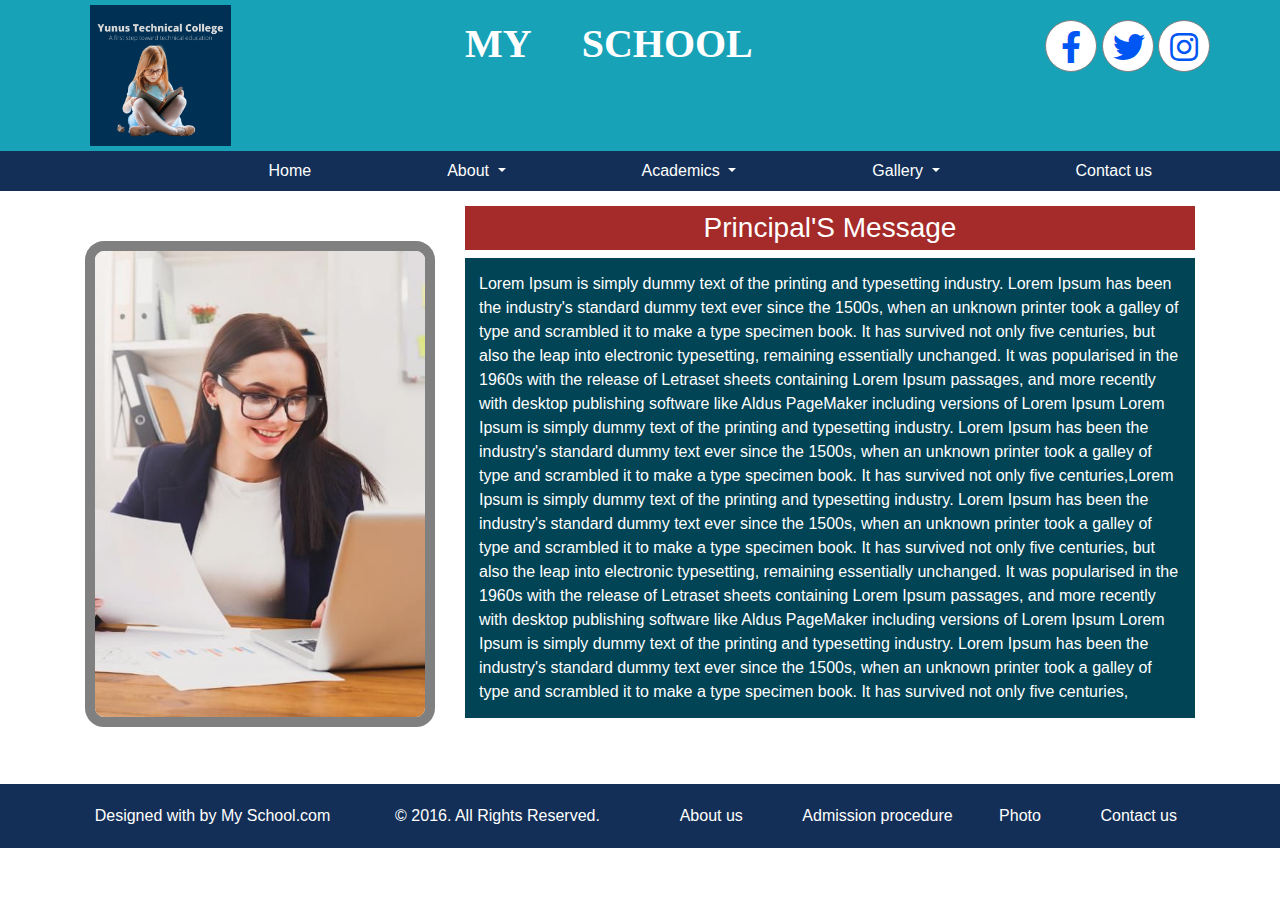
<file: principle-message.html>
<!DOCTYPE html>
<html lang="en">
    <head>
        <title>Home: My School</title>
        <meta charset="utf-8">
        <meta name="viewport" content="width=device-width, initial-scale=1">
<!--css file-->
   <link href="assets/css/bootstrap.min.css" rel="stylesheet" type="text/css">
<!--   external css-->
   <link href="assets/css/style.css" rel="stylesheet" type="text/css">
<!--   fontawesome css-->
   <link href="https://cdnjs.cloudflare.com/ajax/libs/font-awesome/5.15.2/css/all.min.css" rel="stylesheet" type="text/css">
   <script src="assets/js/jquery-3.5.1.min.js"></script>
   
   
    </head>
    <body>
         <div class="container-fluid bg-info">
             <div class="container">
               <div class="row">
                   <div class="col-sm-4 col-3">
                       <img class="img-fluid logo" src="assets/images/logo.png" alt="logo image">
                   </div>
                   
                   <div class="col-sm-4 col-5">
                       <h1 class="logo-head">MY SCHOOL</h1>
                   </div>
                   
                   <div class="col-sm-4 col-4">
                    <div class="ico-icon">
                    <a href="#"><i class="fab fa-facebook-f fa-2x"></i></a>
                    <a href="#"><i class="fab fa-twitter fa-2x "></i></a>
                    <a href="#"><i class="fab fa-instagram fa-2x "></i></a>
                     </div> 
                   </div> 
               </div>
             </div>
         </div>
         
         
<!-- strat navbar        -->
<nav id="navbar" class="navbar navbar-expand-lg navbar-light bg-theme"> 
 <a href="index.html" class="navbar-brand">
     <img class="img-fluid brand-logo" src="assets/images/logo.png" alt="logo image">
 </a>
  <button class="navbar-toggler" type="button" data-toggle="collapse" data-target="#navbarText" aria-controls="navbarText" aria-expanded="false" aria-label="Toggle navigation">
    <i class="fas fa-bars text-light"></i>
  </button>
  <div class="collapse navbar-collapse" id="navbarText">
    <ul class="navbar-nav ml-auto">
      <li class="nav-item">
        <a class="nav-link" href="index.html">Home </a>
      </li>
      <li class="nav-item dropdown">
        <a class="nav-link dropdown-toggle" href="#" id="navbarDropdown" role="button" data-toggle="dropdown" aria-haspopup="true" aria-expanded="false">
          About
        </a>
        <div class="dropdown-menu" aria-labelledby="navbarDropdown">
          <a class="dropdown-item" href="about-us.html">About Us</a>
          <a class="dropdown-item" href="mission-&-vision.html">Mission & Vision</a> 
          <a class="dropdown-item" href="principle-message.html">Principle Message</a> 
        </div>
      </li> 
      <li class="nav-item dropdown">
        <a class="nav-link dropdown-toggle" href="#" id="navbarDropdown" role="button" data-toggle="dropdown" aria-haspopup="true" aria-expanded="false">
          Academics
        </a>
        <div class="dropdown-menu" aria-labelledby="navbarDropdown">
          <a class="dropdown-item" href="admision-procedure.html">Addmission Procedure</a>
          <a class="dropdown-item" href="facilities.html">Facilities</a> 
          <a class="dropdown-item" href="our-team.html">Our Team</a> 
        </div>
      </li> 
      <li class="nav-item dropdown">
        <a class="nav-link dropdown-toggle" href="#" id="navbarDropdown" role="button" data-toggle="dropdown" aria-haspopup="true" aria-expanded="false">
          Gallery
        </a>
        <div class="dropdown-menu" aria-labelledby="navbarDropdown">
          <a class="dropdown-item" href="photos.html">Photos</a>  
        </div>
      </li> 
      <li class="nav-item">
        <a class="nav-link" href="contact-us.html">Contact us</a>
      </li>
    </ul> 
  </div>
</nav>
<!-- end strat navbar        -->   
<div class="container">
	<div class="row">  
				<div class="col-sm-4">
					<img src="assets/images/principal.jpg" class="img-fluid principle-mmg">
				</div>
				<div class="col-sm-8">
					<h3 class="heading-about">Principal'S Message</h3>
					<p class="text-mission-vission">Lorem Ipsum is simply dummy text of the printing and typesetting industry. Lorem Ipsum has been the industry's standard dummy text ever since the 1500s, when an unknown printer took a galley of type and scrambled it to make a type specimen book. It has survived not only five centuries, but also the leap into electronic typesetting, remaining essentially unchanged. It was popularised in the 1960s with the release of Letraset sheets containing Lorem Ipsum passages, and more recently with desktop publishing software like Aldus PageMaker including versions of Lorem Ipsum Lorem Ipsum is simply dummy text of the printing and typesetting industry. Lorem Ipsum has been the industry's standard dummy text ever since the 1500s, when an unknown printer took a galley of type and scrambled it to make a type specimen book. It has survived not only five centuries,Lorem Ipsum is simply dummy text of the printing and typesetting industry. Lorem Ipsum has been the industry's standard dummy text ever since the 1500s, when an unknown printer took a galley of type and scrambled it to make a type specimen book. It has survived not only five centuries, but also the leap into electronic typesetting, remaining essentially unchanged. It was popularised in the 1960s with the release of Letraset sheets containing Lorem Ipsum passages, and more recently with desktop publishing software like Aldus PageMaker including versions of Lorem Ipsum Lorem Ipsum is simply dummy text of the printing and typesetting industry. Lorem Ipsum has been the industry's standard dummy text ever since the 1500s, when an unknown printer took a galley of type and scrambled it to make a type specimen book. It has survived not only five centuries,</p>
				</div>
		
	</div>
</div>
<!-- footer-->
<div class="container-fluid footer">
    <div class="container">
    <div class="row">
        <div class="col-sm-6">
           <div class="row">
               <div class="col-sm-6">
                   <span>Designed with  by My School.com</span>
               </div>
               <div class="col-sm-6">
                    <span>© 2016. All Rights Reserved.</span>
               </div>
           </div> 
        </div>
        <div class="col-sm-6">
            
           <div class="row">
               <div class="col-sm-3">
                    <span>About us</span>
               </div>
               <div class="col-sm-4">
                    <span>Admission procedure</span>
               </div>
               <div class="col-sm-2">
                    <span>Photo</span>
               </div>
               <div class="col-sm-3">
                    <span>Contact us</span>
               </div>
           </div> 
            
        </div>
    </div>
    </div>
</div>




<!--       js file        -->
  
   <script src="assets/js/bootstrap.min.js"></script>
   <script>
        window.onscroll = function(){myFunction()};
       var navbar = document.getElementById("navbar");
       var sticky = navbar.offsetTop;
       
       
       function myFunction(){
           if(window.pageYOffset >= sticky){
               navbar.classList.add("sticky");
           }
           else{
               navbar.classList.remove("sticky");
           }
       }
        
    </script>
    </body>
</html>
</file>
<file: assets/css/style.css>
.logo{
  width: 141px;
    margin: 5px;
}
.bg-theme{
    padding: 0px;
    background-color: #132f57;
}
.brand-logo{
     width: 90px;
    margin-left: 20px;
	display: none;
}
.logo-head{
    color: white;
    margin-top: 20px;
    font-weight: bold;
    font-family: emoji;
}
.ico-icon{
    margin-top: 20px;
    position: absolute;
    right: 0; 
}
.ico-icon .fab{
    border: 1px solid gray;
    width: 52px;
    height: 52px;
    background-color: white;
    text-align: center;
    border-radius: 100%;
    padding: 10px;
    color: #0056f3;
}
.ico-icon .fab:hover{
    width: 55px;
    height: 55px;
    border: none;
    background-color: yellow;
}
.navbar-light .navbar-nav .nav-link{
    color: #fff;
    margin-right: 120px;
}
.navbar-light .navbar-nav .nav-link:hover{
   
    color: black;
    background-color: #ffb516;
}

.navbar-light .navbar-nav .active>.nav-link, .navbar-light .navbar-nav .nav-link.active, .navbar-light .navbar-nav .nav-link.show, .navbar-light .navbar-nav .show>.nav-link {
    color: black;
    background-color: #ffb516;
}
.dropdown:hover .dropdown-menu{
    display: block;
}
.outer-right{
    text-align: center;
    padding: 66px;
    background-image: url(../images/blue-back-bg.jpg);
    background-color: #13305d;
}
.outer-right h4{
    color: #ff992f;
    
}
.outer-right h5{
    color: #4bff00;
    
}
.mrq{
    text-align: center;
    padding: 85px 0px 122px;
    text-align: center;
    background-image: url(../images/img1.png);
    background-size: cover;
    background-repeat: no-repeat;
}
.mrq2{
    text-align: center;
    padding: 85px 0px 122px;
    text-align: center;
    background-image: url(../images/img2.png);
    background-size: cover;
    background-repeat: no-repeat;
}
.mrq3{
    text-align: center;
    padding: 85px 0px 122px;
    text-align: center;
    background-image: url(../images/img3.png);
    background-size: cover;
    background-repeat: no-repeat;
}


.mrq b, .mrq2 b, .mrq3 b{
    color: #fff;
}
.mrq h3, .mrq2 h3, .mrq3 h3{
    color: #4400ca;
}

.get-btn{
    background: none;
    margin-top: 15px;
    color: black;
    font-weight: bold;
    margin-bottom: 96px;
    border: 1px solid white;
    padding: 10px 33px;
}
.get-btn:hover{
    background-color: #fff;
    cursor: pointer;
}

.footer{
    margin-top: 50px;
    background-color: #132f57;
    text-align: center;
    color: #fff;
    padding: 20px 0px;
}



/*sticky*/
.sticky{
    position: fixed;
    top: 0px;
    width: 100%;
    z-index: 9999;
    
}
.sticky + .content{
    margin-top: 30px;
}

/*about us page*/
.heading-about{
	padding: 5px;
	background-color: brown;
	color: white;
	margin-top: 15px;
	text-align: center;
}
.img-about-style{
	border: 20px solid #00c0d0;
    border-radius: 26px;
	
}

/*misiion and Vision */
.text-mission-vission{
	background-color: #004456;
    color: #fff;
    padding: 14px;
}


.principle-mmg{
	margin-top: 50px;
    border: 10px solid gray;
    border-radius: 19px;
}


.heading-ff{
	padding: 5px;
	text-align: center;
	color: #2fb194;
	font-weight: bold;
}

.f-mmg{
	border: 2px solid black;
	margin-top: 20px;
}


.techers-img{
	border: 2px solid gray;
	border-radius: 100%;
}







@media only screen and (max-width: 768px){
    .ico-icon .fab{
    width: 30px;
    height: 30px;
    text-align: center;
    font-size: 14px;
    padding: 8px;
    }
    .logo-head{
     margin-top: 23px;
    font-size: 17px;
    }
    .navbar-light .navbar-nav .nav-link{ 
        padding-left: 13px;
        margin-right: 0px;
}
	.logo{
		display: none
	}
	.brand-logo{
	display: block;
    }
}
</file>
